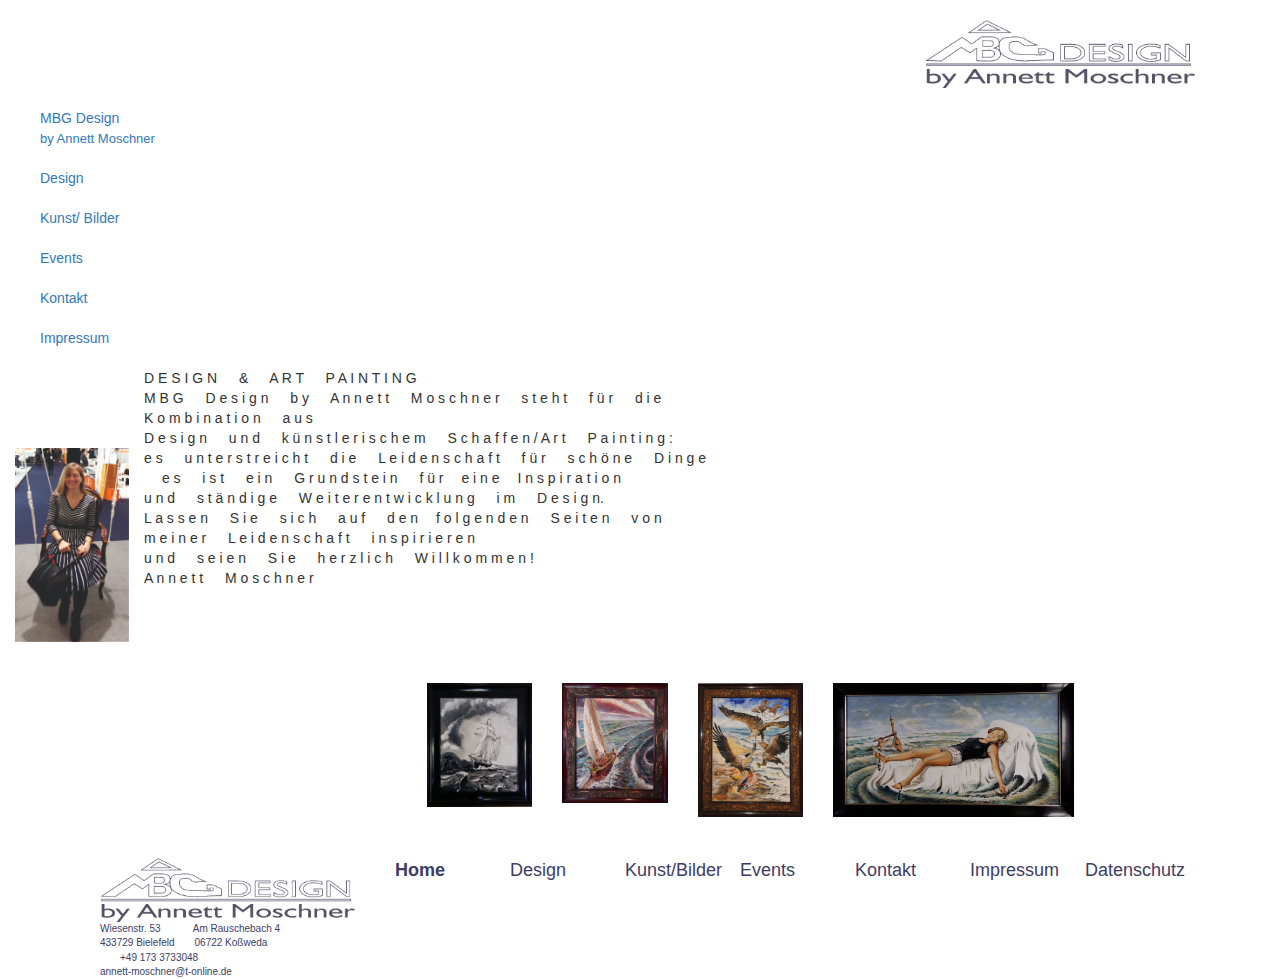
<file: index.html>
<!DOCTYPE html>
<html lang="de">
<head>
	<meta charset="UTF-8">
	<meta name="viewport" content="width=device-width, initial-scale=1.0">

	<title>MBG-Design by Annett Moschner</title>
	<link href="mbgdesign.css" rel="stylesheet">
  <link rel="stylesheet" href="https://maxcdn.bootstrapcdn.com/bootstrap/3.3.7/css/bootstrap.min.css"
   integrity="sha384-BVYiiSIFeK1dGmJRAkycuHAHRg32OmUcww7on3RYdg4Va+PmSTsz/K68vbdEjh4u" crossorigin="anonymous">
<script src="https://maxcdn.bootstrapcdn.com/bootstrap/3.3.7/js/bootstrap.min.js"
 integrity="sha384-Tc5IQib027qvyjSMfHjOMaLkfuWVxZxUPnCJA7l2mCWNIpG9mGCD8wGNIcPD7Txa" crossorigin="anonymous"></script>

</head>

<body >
<div class="container">
<div class="row">
<div class="board-container ">
	<div class="board main-frame" >
<div class="row">
<div class="container col-md-3  col-xs-10 pull-right" id="AM "style="margin: 20px 30px;"><img src="Logo MBG Designfrgst.png" style="width:100%; height:auto;"></div>
</div>
<div class="row">
<div class="board col-3 sideboard" >
<div class"row " >
	<a class="sideboardlink"href="index.html">MBG Design</a></div>
	<div class"row" >
	<a class="sideboard-signature" href="index.html" id="byAM">by Annett Moschner</a></div><br>
	<div class"row" >
	<a class="sideboardlink" href="#">Design</a> </div><br>
<div class"row" >
	<a class="sideboardlink" href="#">Kunst/ Bilder</a>  </div><br>
<div class"row" >
	<a class="sideboardlink" href="#">Events</a> </div><br>
<div class"row" >
	<a class="sideboardlink" href="#">Kontakt</a>  </div><br>
<div class"row" >
	<a class="sideboardlink" href="impressum.html">Impressum</a></div><br>
</div>





		<div class="col-md-3  pull-left" id="AM" style="height:25%; width:12%; margin-left: -40px;"><a  href="Bild1.jpg" target="_self"><img class="img-responsive"src="Bild1.jpg" style="width:100%; height:auto;margin:80px 0px 0px 0px;"></a></div>
		<div class="board col-8  Text">
				<div class"row" >
		<div class="Titletext"> D E S I G N &emsp; & &emsp; A R T &emsp; P A I N T I N G </div></div>
		<div class"row" >
		M B G &emsp; D e s i g n &emsp; b y &emsp; A n n e t t &emsp; M o s c h n e r &emsp; s t e h t  &emsp; f ü r &emsp; d i e</div>
		<div class"row" >
		K o m b i n a t i o n &emsp; a u s</div>
		<div class"row" >
		D e s i g n &emsp; u n d &emsp; k ü n s t l e r i s c h e m &emsp; S c h a f f e n / A r t &emsp; P a i n t i n g :</div>
		<div class"row" >
		e s &emsp; u n t e r s t r  e i c h t &emsp; d i e &emsp; L e i d e n s c h a f t &emsp; f ü r &emsp; s c h ö n e &emsp; D i n g e</div>
		<div class"row" > &emsp;
	 	 e   s    &emsp; i s t &emsp; e i n &emsp; G r u n d s t e i n &emsp; f ü r &emsp;e i n e &emsp;I n s p i r a t i o n</div>
		<div class"row" >
		u n d &emsp; s t ä n d i g e  &emsp; W e i t  e r e n t w i c k l u n g &emsp; i m &emsp; D e s i g n.</div>
		<div class"row" >
		L a s s e n &emsp; S i e &emsp; s i c h &emsp; a u f  &emsp; d e n &emsp;f o l g e n d e n &emsp; S e i t e n &emsp; v o n</div>
		<div class"row" >
		m e i n e r &emsp; L e i d e n s c h a f t &emsp; i n s p i r  i e  r e n</div>
		<div class"row" >
		u n d &emsp; s e i e n &emsp; S i e &emsp; h e r z l i c h &emsp; W i l l  k o m m e n !</div>


		<div class"row">
			<div class="signature">
		A n n e t t &emsp; M o s c h n e r</div>
	</div>
		</div>
	</div>

		<div class="container">
			<div class="row" style="margin-left: 30%;">

		<div class="col-md-2 col-xs-4 Bilder" ><a  href="20190820_153554.jpg"target="_self"><img class="img-responsive"src="20190820_153554.jpg" ></a></div>
		<div class="col-md-2 col-xs-4 Bilder"><a  href="20190409_152305.jpg"target="_self"><img class="img-responsive"src="20190409_152305.jpg" ></a></div>

		<div class="col-md-2 col-xs-4 Bilder" ><a href="DSCN4218.jpg" target="_self"><img class="img-responsive"src="DSCN4218.jpg" ></a></div>
		<div class="col-md-4 col-xs-12 Bilder" ><a  href="20190912_095035.jpg"target="_self"><img class="img-responsive"src="20190912_095035.jpg" ></a></div>

	</div>
		</div>

</div>

</div>
</div>




<div class="container pull-left" >
<div class"row" >

		<div class"row" >
			<div class="container pull-left col-md-3" style="color: #3D3D66; font-size:x-small;">
	<img src="Logo MBG Designfrgst.png"style="width:100%; height:auto;">


	<div class"row" >
		<div class="col">Wiesenstr. 53&emsp;&emsp;&emsp; Am Rauschebach 4</div>	</div>
		<div class"row" >
		 <div class="col">433729 Bielefeld&emsp;&emsp;06722 Koßweda</div>	</div>
		 <div class"row" >
		    <div class="col">&emsp;&emsp;+49 173 3733048</div></div>
				<div class"row" >
				<a class="col"href="mailto:annett-moschner@t-online.de">annett-moschner@t-online.de</a>
		</div>
	</div><a href="index.html"class="selected col-md-1 col-xs-3 link">Home</a><a class=" col-md-1 col-xs-3 link"href="#">Design</a><a class="link col-md-1 col-xs-3"href="#">Kunst/Bilder</a><a class="link col-md-1 col-xs-3"href="#">Events</a><a class=" col-md-1 link col-xs-3" href="#">Kontakt</a><a class="link col-md-1 col-xs-3" href="impressum.html">Impressum</a><a class="link col-md-1 col-xs-3" href="datenschutz.html">Datenschutz</a>
	</div>





	</div>


</div>
</div>


</body>
</html>
</file>
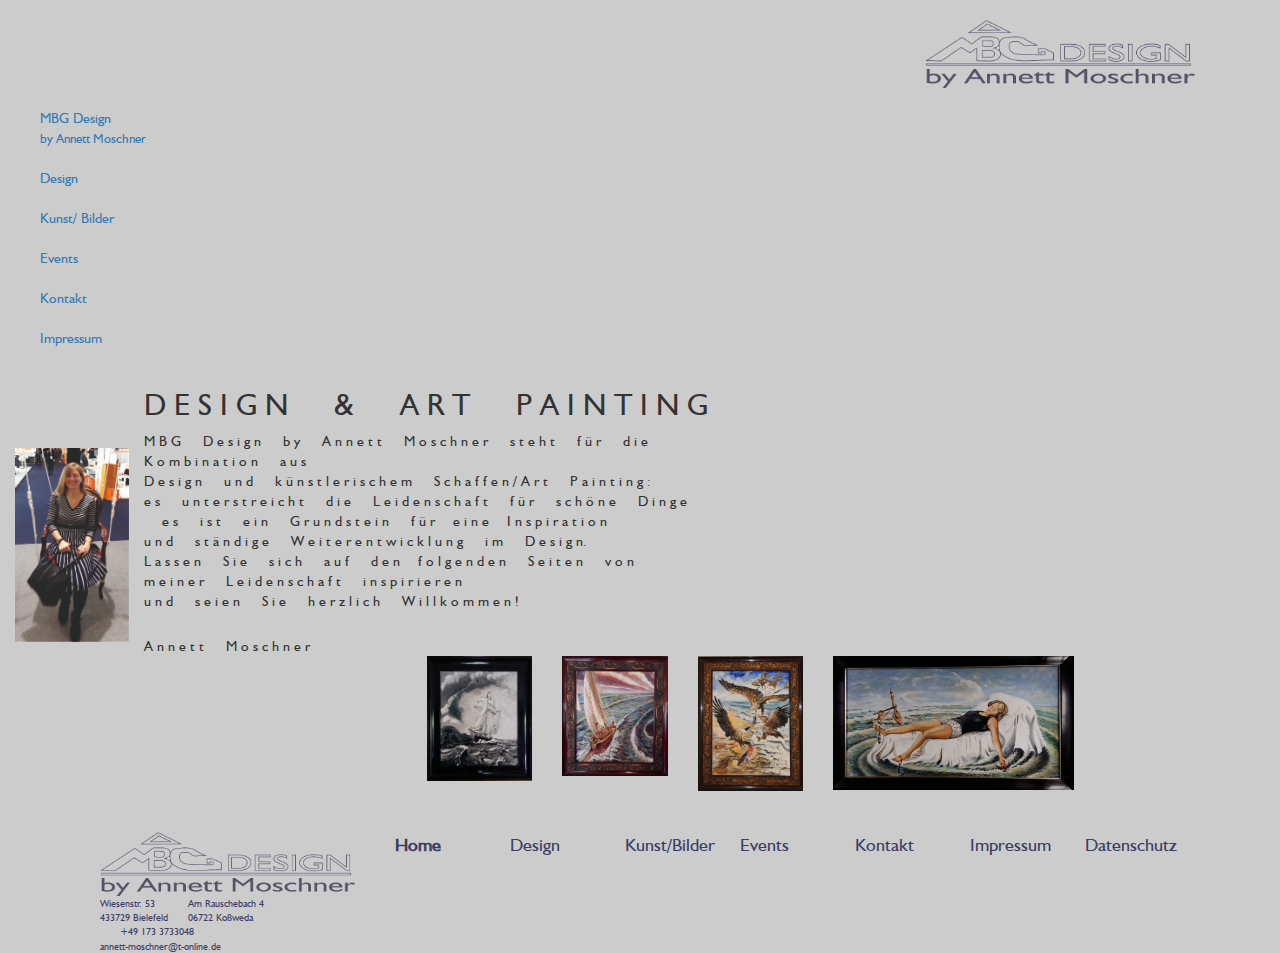
<file: Index.html>
<!DOCTYPE html>
<html lang="de">
<head>
	<meta charset="UTF-8">
	<meta name="viewport" content="width=device-width, initial-scale=1.0">

	<title>MBG-Design by Annett Moschner</title>
	<link href="MBGDesign.css" rel="stylesheet">
  <link rel="stylesheet" href="https://maxcdn.bootstrapcdn.com/bootstrap/3.3.7/css/bootstrap.min.css"
   integrity="sha384-BVYiiSIFeK1dGmJRAkycuHAHRg32OmUcww7on3RYdg4Va+PmSTsz/K68vbdEjh4u" crossorigin="anonymous">
<script src="https://maxcdn.bootstrapcdn.com/bootstrap/3.3.7/js/bootstrap.min.js"
 integrity="sha384-Tc5IQib027qvyjSMfHjOMaLkfuWVxZxUPnCJA7l2mCWNIpG9mGCD8wGNIcPD7Txa" crossorigin="anonymous"></script>

</head>

<body style="background-color: #CCCCCC;font-family: Humanist, sans-serif;">
<div class="container">
<div class="row">
<div class="board-container ">
	<div class="board main-frame" >
<div class="row">
<div class="container col-md-3  col-xs-10 pull-right" id="AM "style="margin: 20px 30px;"><img src="Logo MBG Designfrgst.png" style="width:100%; height:auto;"></div>
</div>
<div class="row">
<div class="board col-3 sideboard" >
<div class"row " >
	<a class="sideboardlink"href="Index.html">MBG Design</a></div>
	<div class"row" >
	<a class="sideboardlink" href="Index.html" id="byAM">by Annett Moschner</a></div><br>
	<div class"row" >
	<a class="sideboardlink" href="#">Design</a> </div><br>
<div class"row" >
	<a class="sideboardlink" href="#">Kunst/ Bilder</a>  </div><br>
<div class"row" >
	<a class="sideboardlink" href="#">Events</a> </div><br>
<div class"row" >
	<a class="sideboardlink" href="#">Kontakt</a>  </div><br>
<div class"row" >
	<a class="sideboardlink" href="Impressum.html">Impressum</a></div><br>
</div>





		<div class="col-md-3  pull-left" id="AM" style="height:25%; width:12%; margin-left: -40px;"><a  href="Bild1.jpg" target="_self"><img class="img-responsive"src="Bild1.jpg" style="width:100%; height:auto;margin:80px 0px 0px 0px;"></a></div>
		<div class="board col-8  Text">
				<div class"row" >
		<h2> D E S I G N &emsp; & &emsp; A R T &emsp; P A I N T I N G </h2></div>
		<div class"row" >
		M B G &emsp; D e s i g n &emsp; b y &emsp; A n n e t t &emsp; M o s c h n e r &emsp; s t e h t  &emsp; f ü r &emsp; d i e</div>
		<div class"row" >
		K o m b i n a t i o n &emsp; a u s</div>
		<div class"row" >
		D e s i g n &emsp; u n d &emsp; k ü n s t l e r i s c h e m &emsp; S c h a f f e n / A r t &emsp; P a i n t i n g :</div>
		<div class"row" >
		e s &emsp; u n t e r s t r  e i c h t &emsp; d i e &emsp; L e i d e n s c h a f t &emsp; f ü r &emsp; s c h ö n e &emsp; D i n g e</div>
		<div class"row" > &emsp;
	 	 e   s    &emsp; i s t &emsp; e i n &emsp; G r u n d s t e i n &emsp; f ü r &emsp;e i n e &emsp;I n s p i r a t i o n</div>
		<div class"row" >
		u n d &emsp; s t ä n d i g e  &emsp; W e i t  e r e n t w i c k l u n g &emsp; i m &emsp; D e s i g n.</div>
		<div class"row" >
		L a s s e n &emsp; S i e &emsp; s i c h &emsp; a u f  &emsp; d e n &emsp;f o l g e n d e n &emsp; S e i t e n &emsp; v o n</div>
		<div class"row" >
		m e i n e r &emsp; L e i d e n s c h a f t &emsp; i n s p i r  i e  r e n</div>
		<div class"row" >
		u n d &emsp; s e i e n &emsp; S i e &emsp; h e r z l i c h &emsp; W i l l  k o m m e n !</div>


		<div class"row" style="margin-top: 25px;">
		A n n e t t &emsp; M o s c h n e r</div>
	</div>
	</div>

		<div class="container">
			<div class="row" style="margin-left: 30%;">

		<div class="col-md-2 col-xs-4  "style="margin-bottom: 5%" ><a  href="20190820_153554.jpg"target="_self"><img class="img-responsive"src="20190820_153554.jpg" ></a></div>
		<div class="col-md-2 col-xs-4 "style="margin-bottom: 5%" ><a  href="20190409_152305.jpg"target="_self"><img class="img-responsive"src="20190409_152305.jpg" ></a></div>

		<div class="col-md-2 col-xs-4 " style="margin-bottom: 5%"><a href="DSCN4218.jpg" target="_self"><img class="img-responsive"src="DSCN4218.jpg" ></a></div>
		<div class="col-md-4 col-xs-12 " style="margin-bottom: 5%"><a  href="20190912_095035.jpg"target="_self"><img class="img-responsive"src="20190912_095035.jpg" ></a></div>

	</div>
		</div>

</div>

</div>
</div>




<div class="container pull-left" >
<div class"row" >

		<div class"row" >
			<div class="container pull-left col-md-3" style="color: #3D3D66; font-size:x-small;">
	<img src="Logo MBG Designfrgst.png"style="width:100%; height:auto;">


	<div class"row" >
		<div class="col">Wiesenstr. 53&emsp;&emsp;&emsp; Am Rauschebach 4</div>	</div>
		<div class"row" >
		 <div class="col">433729 Bielefeld&emsp;&emsp;06722 Koßweda</div>	</div>
		 <div class"row" >
		    <div class="col">&emsp;&emsp;+49 173 3733048</div></div>
				<div class"row" >
				<a class="col"href="mailto:annett-moschner@t-online.de">annett-moschner@t-online.de</a>
		</div>
	</div><a href="Index.html"class="selected col-md-1 col-xs-3 link">Home</a><a class=" col-md-1 col-xs-3 link"href="#">Design</a><a class="link col-md-1 col-xs-3"href="#">Kunst/Bilder</a><a class="link col-md-1 col-xs-3"href="#">Events</a><a class=" col-md-1 link col-xs-3" href="#">Kontakt</a><a class="link col-md-1 col-xs-3" href="Impressum.html">Impressum</a><a class="link col-md-1 col-xs-3" href="Datenschutz.html">Datenschutz</a>
	</div>





	</div>


</div>
</div>
</div>

</body>
</html>
</file>
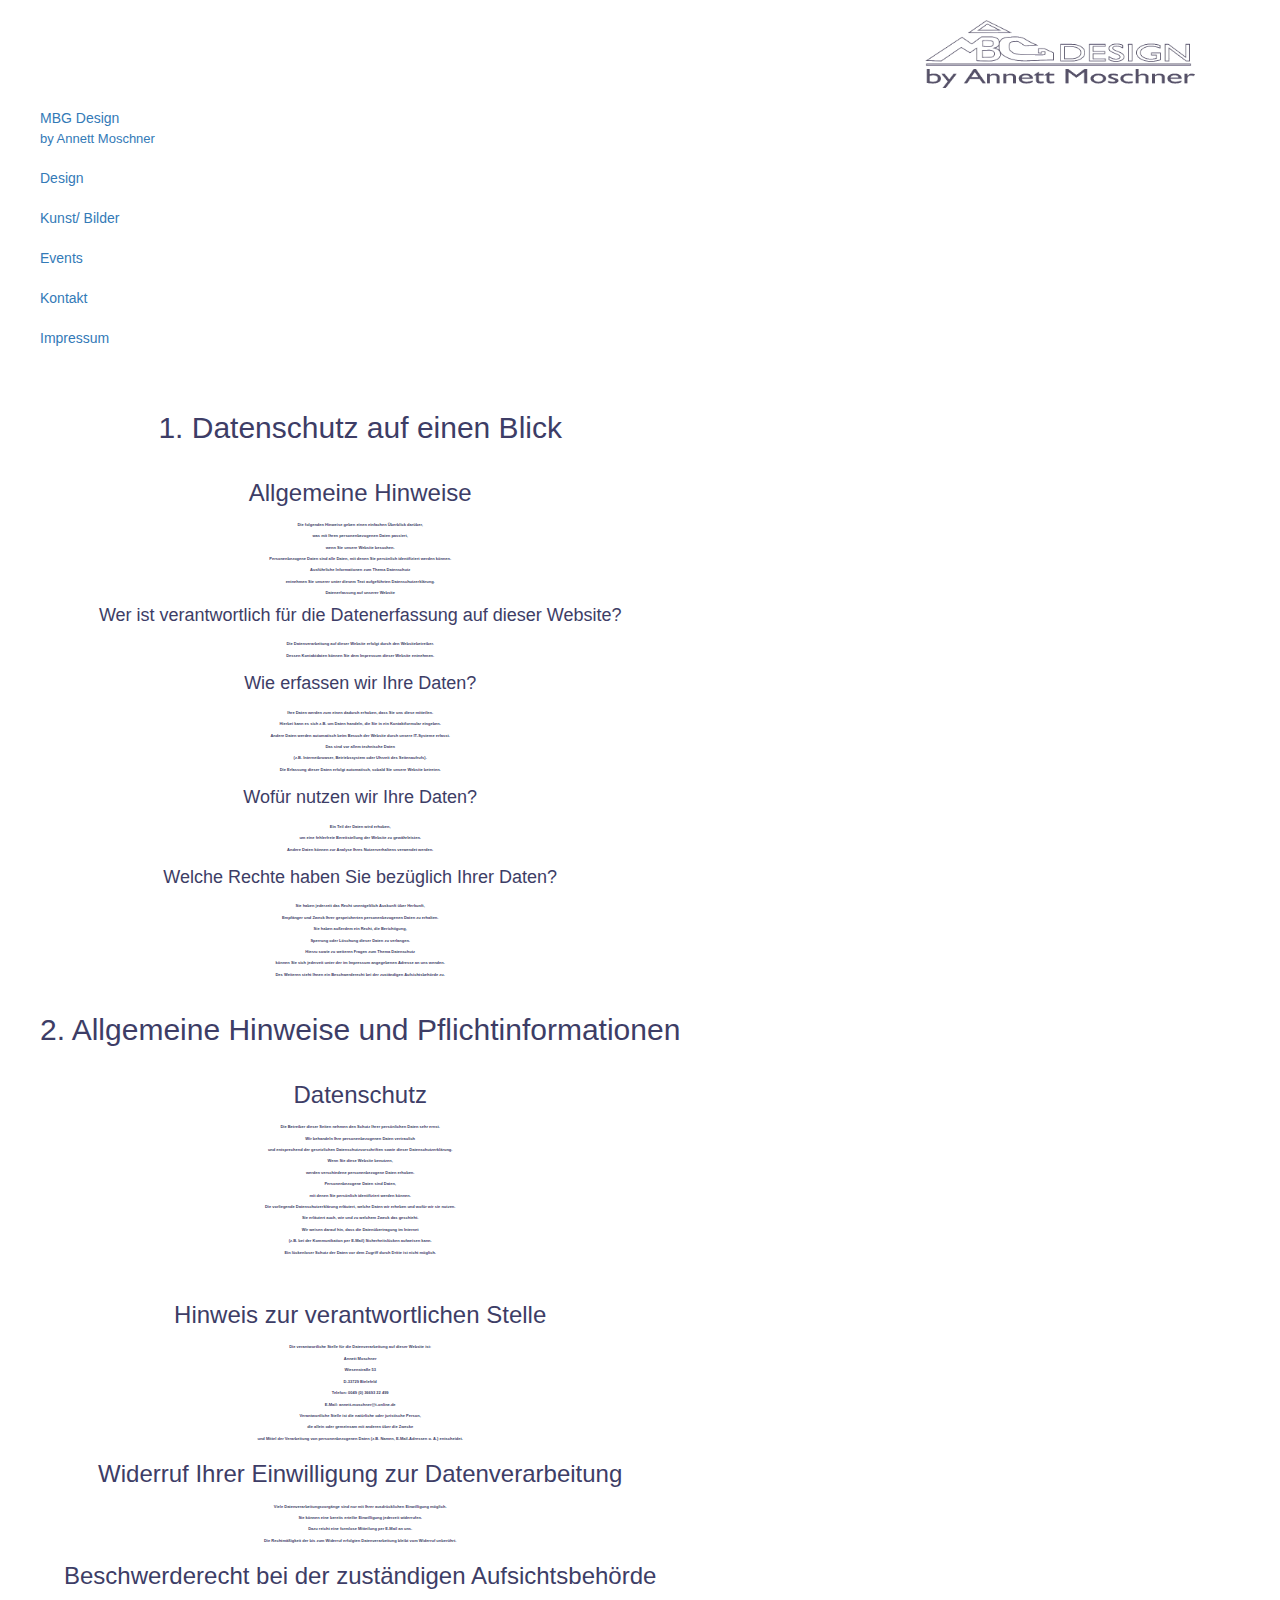
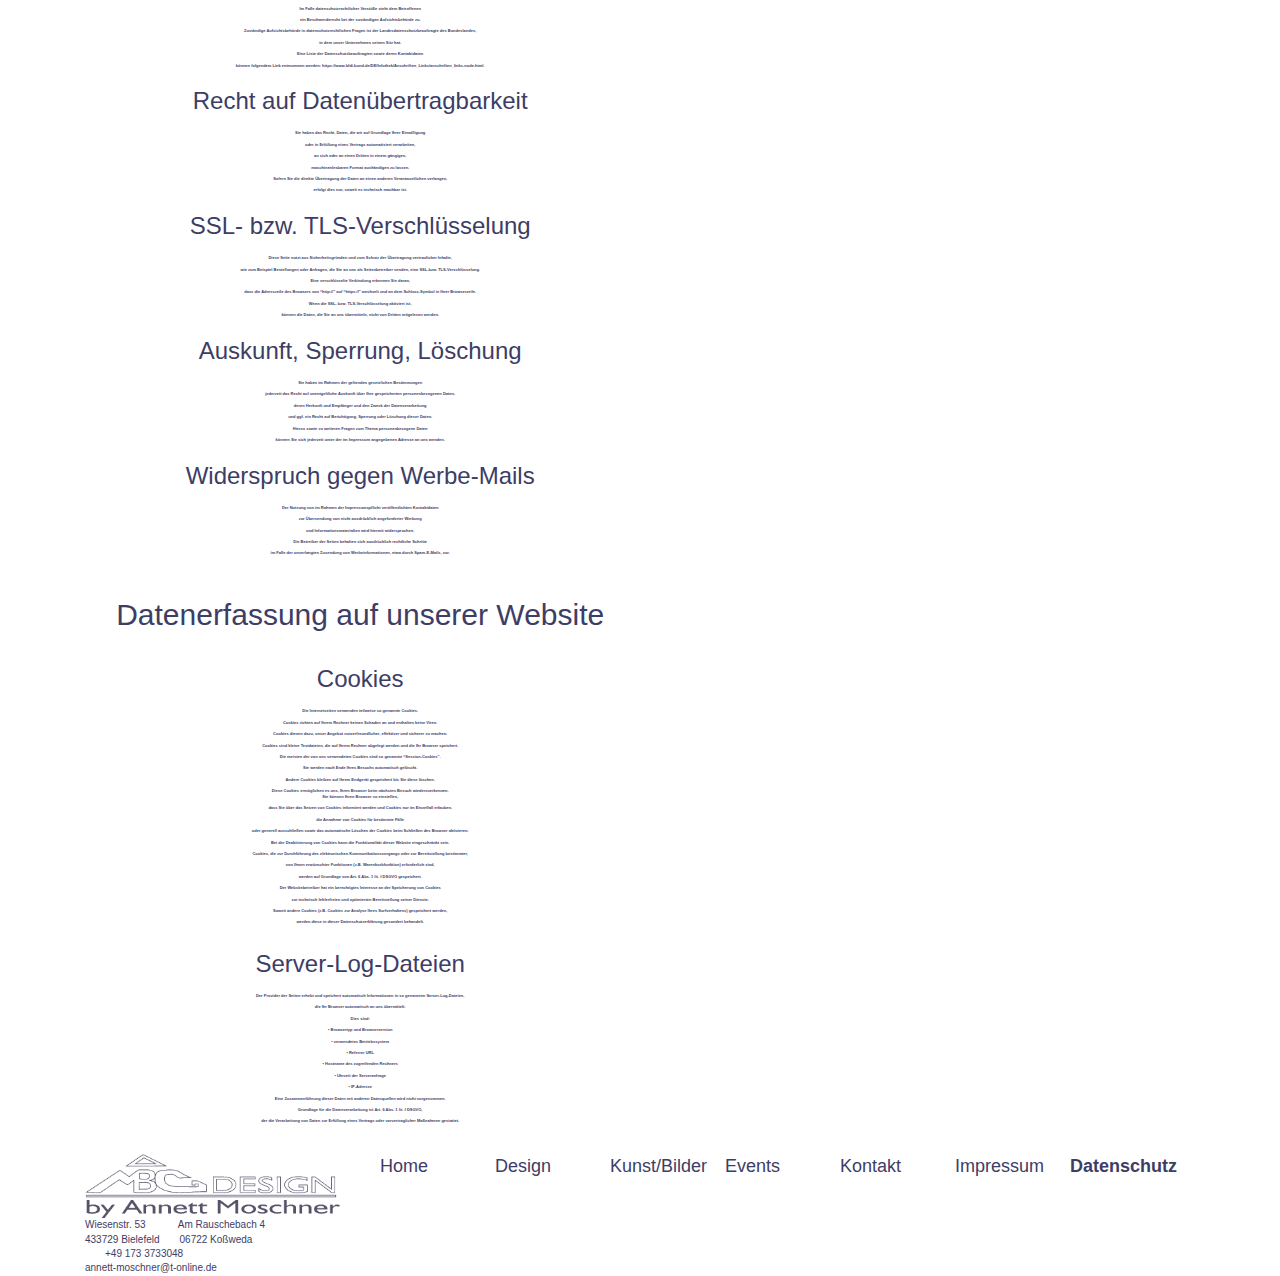
<file: datenschutz.html>
<!DOCTYPE html>
<html lang="de">
<head>
	<meta charset="UTF-8">
	<meta name="viewport" content="width=device-width, initial-scale=1.0">
	<title>MBG-Design by Annett Moschner</title>
	<link href="mbgdesign.css" rel="stylesheet">
  <link rel="stylesheet" href="https://maxcdn.bootstrapcdn.com/bootstrap/3.3.7/css/bootstrap.min.css"
   integrity="sha384-BVYiiSIFeK1dGmJRAkycuHAHRg32OmUcww7on3RYdg4Va+PmSTsz/K68vbdEjh4u" crossorigin="anonymous">
<script src="https://maxcdn.bootstrapcdn.com/bootstrap/3.3.7/js/bootstrap.min.js"
 integrity="sha384-Tc5IQib027qvyjSMfHjOMaLkfuWVxZxUPnCJA7l2mCWNIpG9mGCD8wGNIcPD7Txa" crossorigin="anonymous"></script>

 </head>

 <body>
 <div class="container">
 <div class="row">
 <div class="board-container ">
 	<div class="board main-frame" >
 <div class="row">
 <div class="container col-md-3  col-xs-10 pull-right" id="AM "style="margin: 20px 30px;"><img src="Logo MBG Designfrgst.png" style="width:100%; height:auto;"></div>
 </div>
 <div class="row">
 <div class="board col-3 sideboard" >
 <div class"row " >
 	<a class="sideboardlink"href="index.html">MBG Design</a></div>
 	<div class"row" >
 	<a class="sideboard-signature" href="index.html" id="byAM">by Annett Moschner</a></div><br>
 	<div class"row" >
 	<a class="sideboardlink" href="#">Design</a> </div><br>
 <div class"row" >
 	<a class="sideboardlink" href="#">Kunst/ Bilder</a>  </div><br>
 <div class"row" >
 	<a class="sideboardlink" href="#">Events</a> </div><br>
 <div class"row" >
 	<a class="sideboardlink" href="#">Kontakt</a>  </div><br>
 <div class"row" >
 	<a class="sideboardlink" href="impressum.html">Impressum</a></div><br>
 </div>






 		<div class="board col-8  dtsimpr">
 				<div class"row" >
			<br>
		<h2>	1. Datenschutz auf einen Blick</h2>
	<h3>Allgemeine Hinweise</h3>
	<p>Die folgenden Hinweise geben einen einfachen Überblick darüber,<br>
		 was mit Ihren personenbezogenen Daten passiert,<br>
		 wenn Sie unsere Website besuchen.<br>
		 Personenbezogene Daten sind alle Daten, mit denen Sie persönlich identifiziert werden können.<br>
  Ausführliche Informationen zum Thema Datenschutz <br>
	entnehmen Sie unserer unter diesem Text aufgeführten Datenschutzerklärung.<br>
	Datenerfassung auf unserer Website
	<h4>Wer ist verantwortlich für die Datenerfassung auf dieser Website?</h4>
	Die Datenverarbeitung auf dieser Website erfolgt durch den Websitebetreiber.<br>
	Dessen Kontaktdaten können Sie dem Impressum dieser Website entnehmen.<br>
	<h4>Wie erfassen wir Ihre Daten?</h4>
	Ihre Daten werden zum einen dadurch erhoben, dass Sie uns diese mitteilen.<br>
	Hierbei kann es sich z.B. um Daten handeln, die Sie in ein Kontaktformular eingeben.<br>
	Andere Daten werden automatisch beim Besuch der Website durch unsere IT-Systeme erfasst.<br>
	Das sind vor allem technische Daten <br>
	(z.B. Internetbrowser, Betriebssystem oder Uhrzeit des Seitenaufrufs).<br>
	Die Erfassung dieser Daten erfolgt automatisch, sobald Sie unsere Website betreten.<br>
	<h4>Wofür nutzen wir Ihre Daten?</h4>
	Ein Teil der Daten wird erhoben,<br>
	um eine fehlerfreie Bereitstellung der Website zu gewährleisten. <br>
	Andere Daten können zur Analyse Ihres Nutzerverhaltens verwendet werden.<br>
	<h4>Welche Rechte haben Sie bezüglich Ihrer Daten?</h4>
	Sie haben jederzeit das Recht unentgeltlich Auskunft über Herkunft,<br>
	Empfänger und Zweck Ihrer gespeicherten personenbezogenen Daten zu erhalten.<br>
	Sie haben außerdem ein Recht, die Berichtigung,<br>
	Sperrung oder Löschung dieser Daten zu verlangen.<br>
	Hierzu sowie zu weiteren Fragen zum Thema Datenschutz<br>
	können Sie sich jederzeit unter der im Impressum angegebenen Adresse an uns wenden.<br>
	Des Weiteren steht Ihnen ein Beschwerderecht bei der zuständigen Aufsichtsbehörde zu.
</p>
	<h2>2. Allgemeine Hinweise und Pflichtinformationen</h2>
	<h3>Datenschutz</h3>
	<p>Die Betreiber dieser Seiten nehmen den Schutz Ihrer persönlichen Daten sehr ernst.<br>
	Wir behandeln Ihre personenbezogenen Daten vertraulich <br>
	und entsprechend der gesetzlichen Datenschutzvorschriften sowie dieser Datenschutzerklärung.<br>
	Wenn Sie diese Website benutzen,<br>
	werden verschiedene personenbezogene Daten erhoben.<br>
	Personenbezogene Daten sind Daten,<br>
	mit denen Sie persönlich identifiziert werden können.<br>
	Die vorliegende Datenschutzerklärung erläutert, welche Daten wir erheben und wofür wir sie nutzen.<br>
	Sie erläutert auch, wie und zu welchem Zweck das geschieht.<br>
	Wir weisen darauf hin, dass die Datenübertragung im Internet<br>
	(z.B. bei der Kommunikation per E-Mail) Sicherheitslücken aufweisen kann.<br>
	Ein lückenloser Schutz der Daten vor dem Zugriff durch Dritte ist nicht möglich.
	</p>


	<h3>Hinweis zur verantwortlichen Stelle</h3>
	<p>Die verantwortliche Stelle für die Datenverarbeitung auf dieser Website ist:<br>
	Annett Moschner<br>
	Wiesenstraße 53<br>
	D-33729 Bielefeld<br>
	Telefon: 0049 (0) 36693 22 499<br>
	<a href="mailto:annett-moschner@t-online.de">E-Mail: annett-moschner@t-online.de</a><br>
	Verantwortliche Stelle ist die natürliche oder juristische Person,
	<br> die allein oder gemeinsam mit anderen über die Zwecke <br>
	und Mittel der Verarbeitung von personenbezogenen Daten (z.B. Namen, E-Mail-Adressen o. Ä.) entscheidet.
	<h3>Widerruf Ihrer Einwilligung zur Datenverarbeitung</h3>
	Viele Datenverarbeitungsvorgänge sind nur mit Ihrer ausdrücklichen Einwilligung möglich.
	<br>Sie können eine bereits erteilte Einwilligung jederzeit widerrufen.<br>
	Dazu reicht eine formlose Mitteilung per E-Mail an uns.<br>
	 Die Rechtmäßigkeit der bis zum Widerruf erfolgten Datenverarbeitung bleibt vom Widerruf unberührt.
	<h3>Beschwerderecht bei der zuständigen Aufsichtsbehörde</h3>
	Im Falle datenschutzrechtlicher Verstöße steht dem Betroffenen<br>
	ein Beschwerderecht bei der zuständigen Aufsichtsbehörde zu.<br>
	Zuständige Aufsichtsbehörde in datenschutzrechtlichen Fragen ist der Landesdatenschutzbeauftragte des Bundeslandes,<br>
	in dem unser Unternehmen seinen Sitz hat. <br>
	Eine Liste der Datenschutzbeauftragten sowie deren Kontaktdaten<br>
	können folgendem Link entnommen werden: https://www.bfdi.bund.de/DE/Infothek/Anschriften_Links/anschriften_links-node.html.
	<h3>Recht auf Datenübertragbarkeit</h3>
	Sie haben das Recht, Daten, die wir auf Grundlage Ihrer Einwilligung<br>
	oder in Erfüllung eines Vertrags automatisiert verarbeiten,<br>
	an sich oder an einen Dritten in einem gängigen,<br>
	maschinenlesbaren Format aushändigen zu lassen.<br>
	Sofern Sie die direkte Übertragung der Daten an einen anderen Verantwortlichen verlangen,<br>
	erfolgt dies nur, soweit es technisch machbar ist.
	<h3>SSL- bzw. TLS-Verschlüsselung</h3>
	Diese Seite nutzt aus Sicherheitsgründen und zum Schutz der Übertragung vertraulicher Inhalte,<br>
	wie zum Beispiel Bestellungen oder Anfragen, die Sie an uns als Seitenbetreiber senden, eine SSL-bzw. TLS-Verschlüsselung.<br>
	Eine verschlüsselte Verbindung erkennen Sie daran,<br>
	dass die Adresszeile des Browsers von “http://” auf “https://” wechselt und an dem Schloss-Symbol in Ihrer Browserzeile.<br>
	Wenn die SSL- bzw. TLS-Verschlüsselung aktiviert ist,<br>
	können die Daten, die Sie an uns übermitteln, nicht von Dritten mitgelesen werden.
	<h3>Auskunft, Sperrung, Löschung</h3>
	Sie haben im Rahmen der geltenden gesetzlichen Bestimmungen <br>
	jederzeit das Recht auf unentgeltliche Auskunft über Ihre gespeicherten personenbezogenen Daten,<br>
	deren Herkunft und Empfänger und den Zweck der Datenverarbeitung<br>
	und ggf. ein Recht auf Berichtigung, Sperrung oder Löschung dieser Daten.<br>
	Hierzu sowie zu weiteren Fragen zum Thema personenbezogene Daten<br>
	können Sie sich jederzeit unter der im Impressum angegebenen Adresse an uns wenden.
	<h3>Widerspruch gegen Werbe-Mails</h3>
	Der Nutzung von im Rahmen der Impressumspflicht veröffentlichten Kontaktdaten <br>
	zur Übersendung von nicht ausdrücklich angeforderter Werbung<br>
	und Informationsmaterialien wird hiermit widersprochen.<br>
	Die Betreiber der Seiten behalten sich ausdrücklich rechtliche Schritte<br>
	im Falle der unverlangten Zusendung von Werbeinformationen, etwa durch Spam-E-Mails, vor.
	</p>

	<h2> Datenerfassung auf unserer Website</h2>
	<h3>Cookies</h3>
	<p>Die Internetseiten verwenden teilweise so genannte Cookies.<br>
	Cookies richten auf Ihrem Rechner keinen Schaden an und enthalten keine Viren.<br>
	Cookies dienen dazu, unser Angebot nutzerfreundlicher, effektiver und sicherer zu machen.<br>
	Cookies sind kleine Textdateien, die auf Ihrem Rechner abgelegt werden und die Ihr Browser speichert.<br>
	Die meisten der von uns verwendeten Cookies sind so genannte “Session-Cookies”. <br>
	Sie werden nach Ende Ihres Besuchs automatisch gelöscht.<br>
	Andere Cookies bleiben auf Ihrem Endgerät gespeichert bis Sie diese löschen. <br>
	Diese Cookies ermöglichen es uns, Ihren Browser beim nächsten Besuch wiederzuerkennen.
	Sie können Ihren Browser so einstellen,<br>
	dass Sie über das Setzen von Cookies informiert werden und Cookies nur im Einzelfall erlauben,<br>
	die Annahme von Cookies für bestimmte Fälle<br>
	oder generell ausschließen sowie das automatische Löschen der Cookies beim Schließen des Browser aktivieren.<br>
	Bei der Deaktivierung von Cookies kann die Funktionalität dieser Website eingeschränkt sein.<br>
	Cookies, die zur Durchführung des elektronischen Kommunikationsvorgangs oder zur Bereitstellung bestimmter,<br>
	von Ihnen erwünschter Funktionen (z.B. Warenkorbfunktion) erforderlich sind,<br>
	werden auf Grundlage von Art. 6 Abs. 1 lit. f DSGVO gespeichert.<br>
	Der Websitebetreiber hat ein berechtigtes Interesse an der Speicherung von Cookies<br>
	zur technisch fehlerfreien und optimierten Bereitstellung seiner Dienste.<br>
	Soweit andere Cookies (z.B. Cookies zur Analyse Ihres Surfverhaltens) gespeichert werden,<br>
	werden diese in dieser Datenschutzerklärung gesondert behandelt.<br>
	<h3>Server-Log-Dateien</h3>
	Der Provider der Seiten erhebt und speichert automatisch Informationen in so genannten Server-Log-Dateien,<br>
	die Ihr Browser automatisch an uns übermittelt. <br>
	Dies sind:<br>
	•	Browsertyp und Browserversion<br>
	•	verwendetes Betriebssystem<br>
	•	Referrer URL<br>
	•	Hostname des zugreifenden Rechners<br>
	•	Uhrzeit der Serveranfrage<br>
	•	IP-Adresse<br>
	Eine Zusammenführung dieser Daten mit anderen Datenquellen wird nicht vorgenommen.<br>
	Grundlage für die Datenverarbeitung ist Art. 6 Abs. 1 lit. f DSGVO,<br>
	der die Verarbeitung von Daten zur Erfüllung eines Vertrags oder vorvertraglicher Maßnahmen gestattet.
	</p>

	</div>
	</div>

	</div>
  </div>





	<div class="container pull-left" >
	<div class"row" >

			<div class"row" >
				<div class="container pull-left col-md-3" style="color: #3D3D66; font-size:x-small;">
		<img src="Logo MBG Designfrgst.png"style="width:100%; height:auto;">


		<div class"row" >
			<div class="col">Wiesenstr. 53&emsp;&emsp;&emsp; Am Rauschebach 4</div>	</div>
			<div class"row" >
			 <div class="col">433729 Bielefeld&emsp;&emsp;06722 Koßweda</div>	</div>
			 <div class"row" >
			    <div class="col">&emsp;&emsp;+49 173 3733048</div></div>
					<div class"row" >
					<a class="col"href="mailto:annett-moschner@t-online.de">annett-moschner@t-online.de</a>
			</div>
		</div><a href="index.html"class="col-md-1 col-xs-3 link">Home</a><a class=" col-md-1 col-xs-3 link"href="#">Design</a><a class="link col-md-1 col-xs-3"href="#">Kunst/Bilder</a><a class="link col-md-1 col-xs-3"href="#">Events</a><a class=" col-md-1 link col-xs-3" href="#">Kontakt</a><a class="link col-md-1 col-xs-3" href="impressum.html">Impressum</a><a class="link selected col-md-1 col-xs-3" href="datenschutz.html">Datenschutz</a>
		</div>


	</div>

	</div>
</div>
</div>
</div>
</body>
</html>
</file>
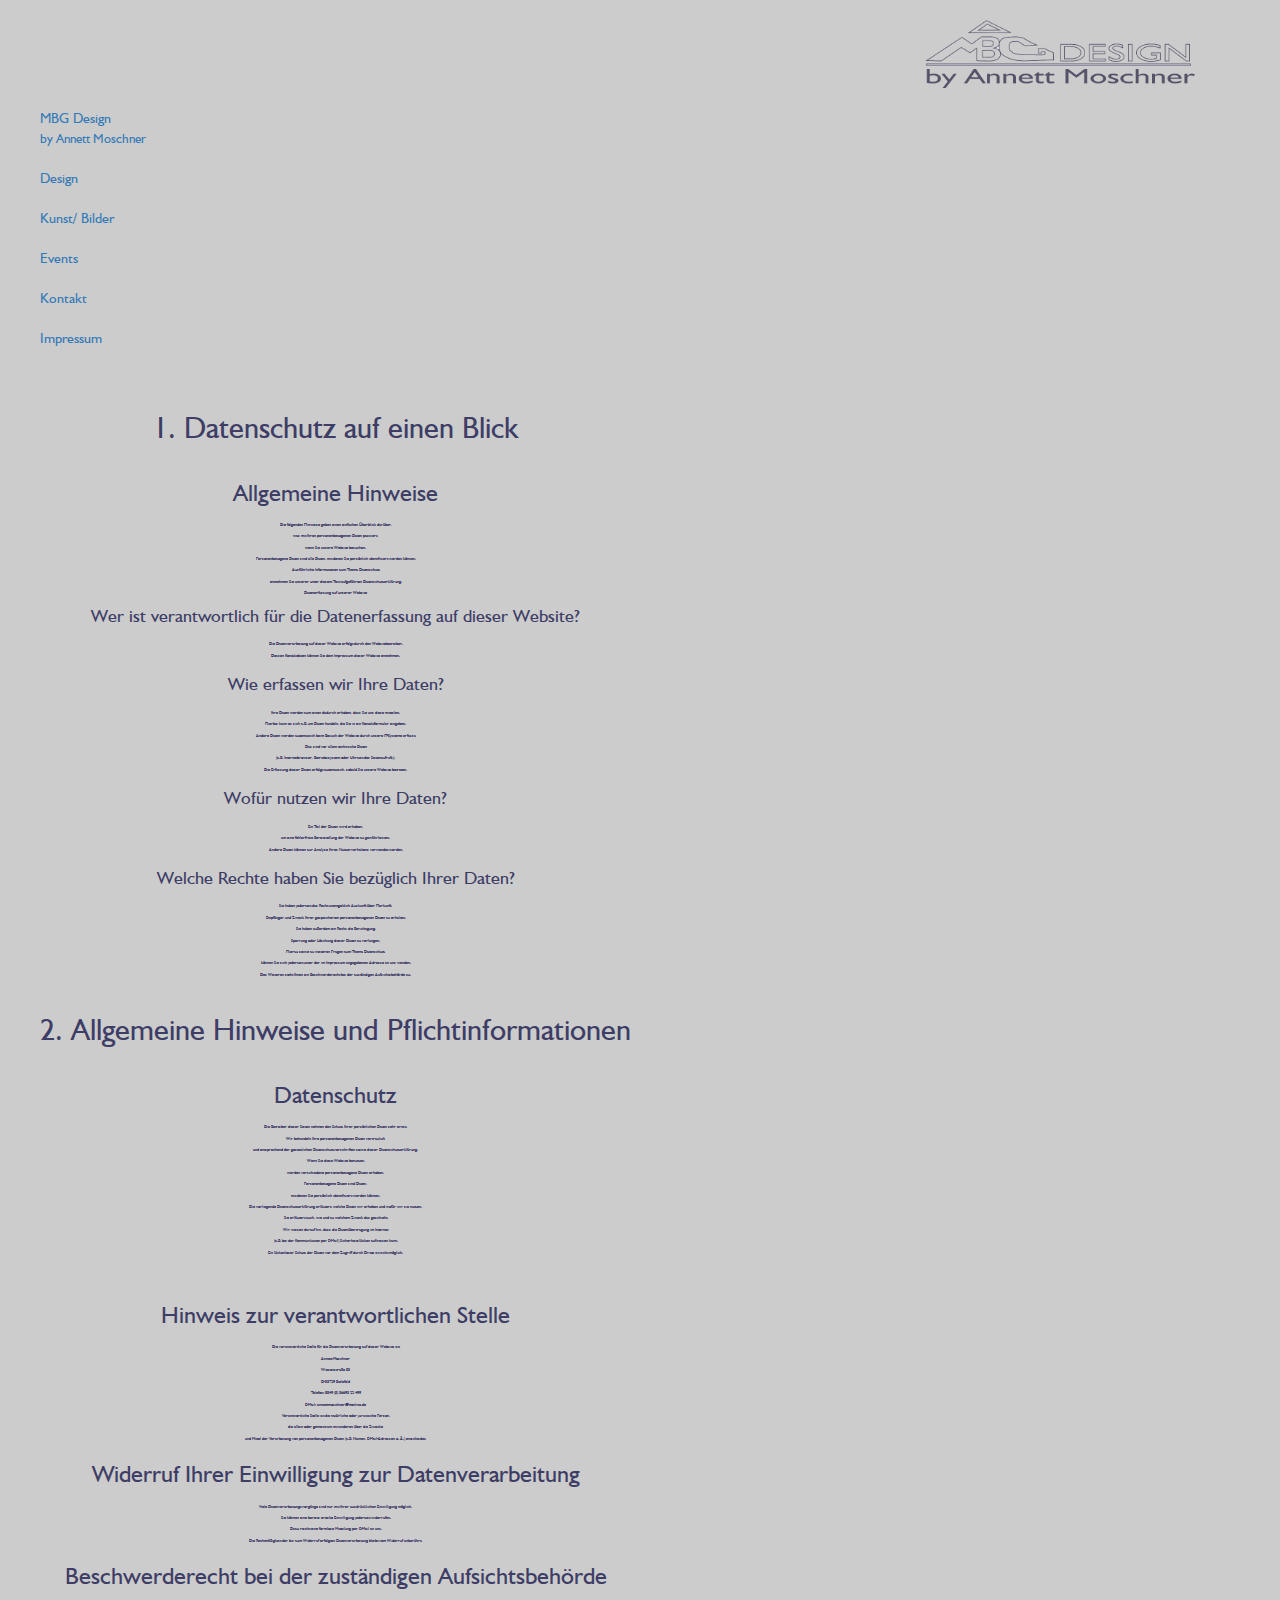
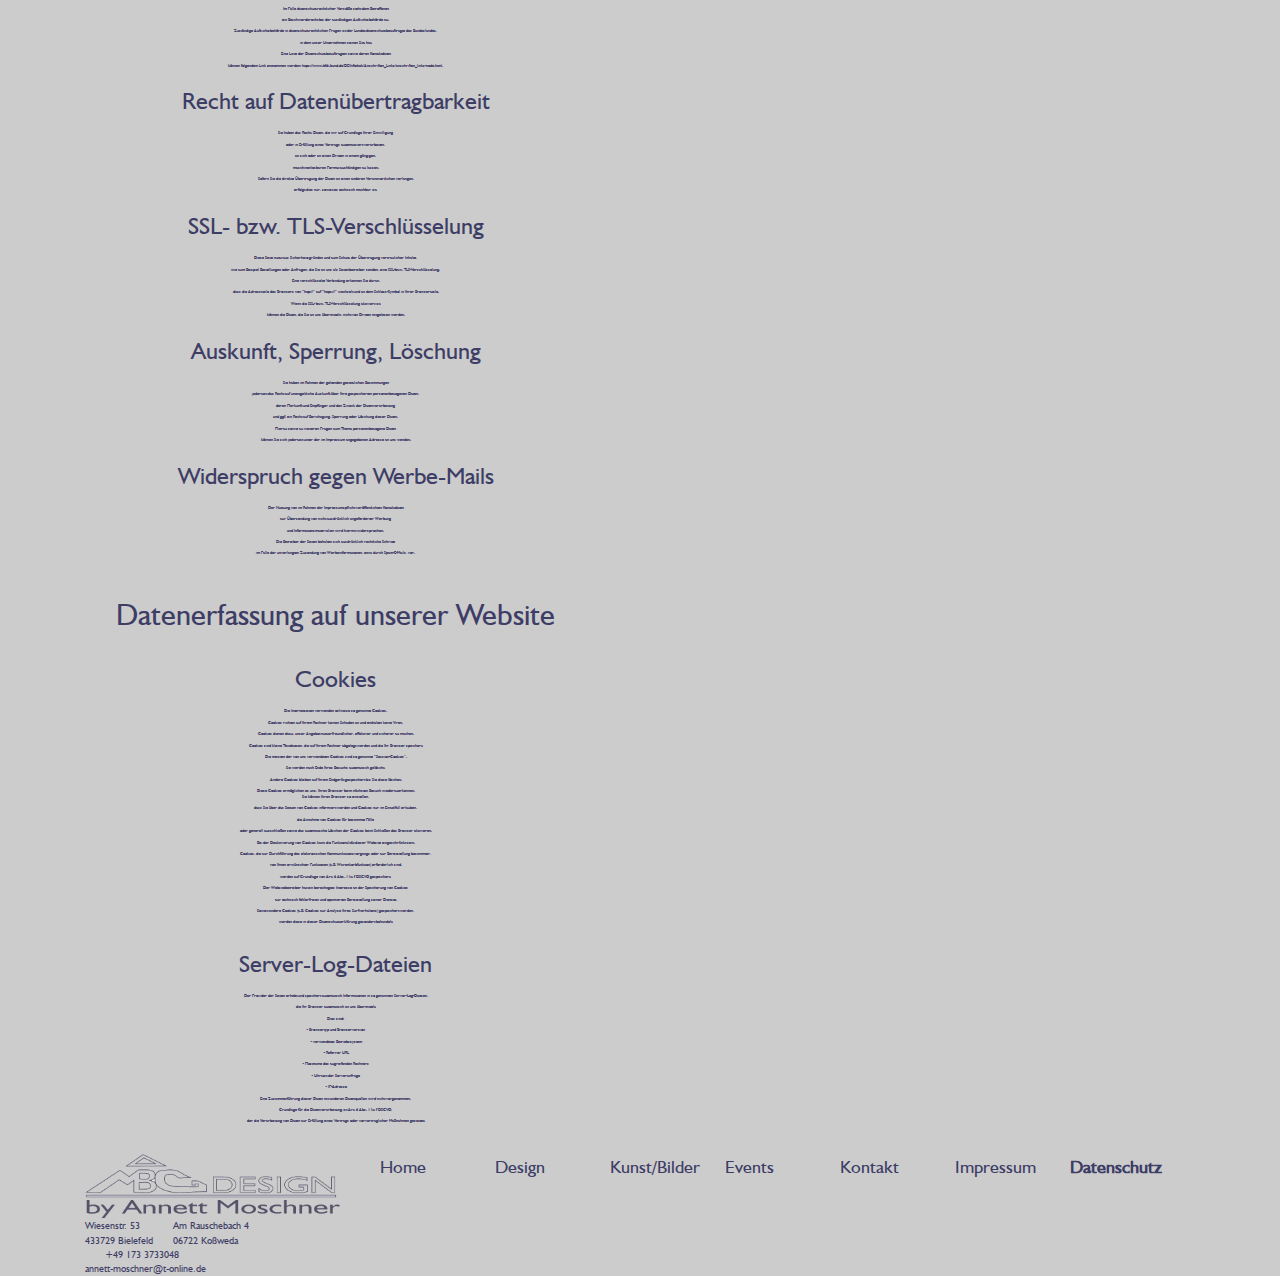
<file: Datenschutz.html>
<!DOCTYPE html>
<html lang="de">
<head>
	<meta charset="UTF-8">
	<meta name="viewport" content="width=device-width, initial-scale=1.0">
	<title>MBG-Design by Annett Moschner</title>
	<link href="MBGDesign.css" rel="stylesheet">
  <link rel="stylesheet" href="https://maxcdn.bootstrapcdn.com/bootstrap/3.3.7/css/bootstrap.min.css"
   integrity="sha384-BVYiiSIFeK1dGmJRAkycuHAHRg32OmUcww7on3RYdg4Va+PmSTsz/K68vbdEjh4u" crossorigin="anonymous">
<script src="https://maxcdn.bootstrapcdn.com/bootstrap/3.3.7/js/bootstrap.min.js"
 integrity="sha384-Tc5IQib027qvyjSMfHjOMaLkfuWVxZxUPnCJA7l2mCWNIpG9mGCD8wGNIcPD7Txa" crossorigin="anonymous"></script>

 </head>

 <body style="background-color: #CCCCCC;font-family: Humanist, sans-serif;">
 <div class="container">
 <div class="row">
 <div class="board-container ">
 	<div class="board main-frame" >
 <div class="row">
 <div class="container col-md-3  col-xs-10 pull-right" id="AM "style="margin: 20px 30px;"><img src="Logo MBG Designfrgst.png" style="width:100%; height:auto;"></div>
 </div>
 <div class="row">
 <div class="board col-3 sideboard" >
 <div class"row " >
 	<a class="sideboardlink"href="index.html">MBG Design</a></div>
 	<div class"row" >
 	<a class="sideboard-signature" href="index.html" id="byAM">by Annett Moschner</a></div><br>
 	<div class"row" >
 	<a class="sideboardlink" href="#">Design</a> </div><br>
 <div class"row" >
 	<a class="sideboardlink" href="#">Kunst/ Bilder</a>  </div><br>
 <div class"row" >
 	<a class="sideboardlink" href="#">Events</a> </div><br>
 <div class"row" >
 	<a class="sideboardlink" href="#">Kontakt</a>  </div><br>
 <div class"row" >
 	<a class="sideboardlink" href="impressum.html">Impressum</a></div><br>
 </div>






 		<div class="board col-8  dtsimpr">
 				<div class"row" >
			<br>
		<h2>	1. Datenschutz auf einen Blick</h2>
	<h3>Allgemeine Hinweise</h3>
	<p>Die folgenden Hinweise geben einen einfachen Überblick darüber,<br>
		 was mit Ihren personenbezogenen Daten passiert,<br>
		 wenn Sie unsere Website besuchen.<br>
		 Personenbezogene Daten sind alle Daten, mit denen Sie persönlich identifiziert werden können.<br>
  Ausführliche Informationen zum Thema Datenschutz <br>
	entnehmen Sie unserer unter diesem Text aufgeführten Datenschutzerklärung.<br>
	Datenerfassung auf unserer Website
	<h4>Wer ist verantwortlich für die Datenerfassung auf dieser Website?</h4>
	Die Datenverarbeitung auf dieser Website erfolgt durch den Websitebetreiber.<br>
	Dessen Kontaktdaten können Sie dem Impressum dieser Website entnehmen.<br>
	<h4>Wie erfassen wir Ihre Daten?</h4>
	Ihre Daten werden zum einen dadurch erhoben, dass Sie uns diese mitteilen.<br>
	Hierbei kann es sich z.B. um Daten handeln, die Sie in ein Kontaktformular eingeben.<br>
	Andere Daten werden automatisch beim Besuch der Website durch unsere IT-Systeme erfasst.<br>
	Das sind vor allem technische Daten <br>
	(z.B. Internetbrowser, Betriebssystem oder Uhrzeit des Seitenaufrufs).<br>
	Die Erfassung dieser Daten erfolgt automatisch, sobald Sie unsere Website betreten.<br>
	<h4>Wofür nutzen wir Ihre Daten?</h4>
	Ein Teil der Daten wird erhoben,<br>
	um eine fehlerfreie Bereitstellung der Website zu gewährleisten. <br>
	Andere Daten können zur Analyse Ihres Nutzerverhaltens verwendet werden.<br>
	<h4>Welche Rechte haben Sie bezüglich Ihrer Daten?</h4>
	Sie haben jederzeit das Recht unentgeltlich Auskunft über Herkunft,<br>
	Empfänger und Zweck Ihrer gespeicherten personenbezogenen Daten zu erhalten.<br>
	Sie haben außerdem ein Recht, die Berichtigung,<br>
	Sperrung oder Löschung dieser Daten zu verlangen.<br>
	Hierzu sowie zu weiteren Fragen zum Thema Datenschutz<br>
	können Sie sich jederzeit unter der im Impressum angegebenen Adresse an uns wenden.<br>
	Des Weiteren steht Ihnen ein Beschwerderecht bei der zuständigen Aufsichtsbehörde zu.
</p>
	<h2>2. Allgemeine Hinweise und Pflichtinformationen</h2>
	<h3>Datenschutz</h3>
	<p>Die Betreiber dieser Seiten nehmen den Schutz Ihrer persönlichen Daten sehr ernst.<br>
	Wir behandeln Ihre personenbezogenen Daten vertraulich <br>
	und entsprechend der gesetzlichen Datenschutzvorschriften sowie dieser Datenschutzerklärung.<br>
	Wenn Sie diese Website benutzen,<br>
	werden verschiedene personenbezogene Daten erhoben.<br>
	Personenbezogene Daten sind Daten,<br>
	mit denen Sie persönlich identifiziert werden können.<br>
	Die vorliegende Datenschutzerklärung erläutert, welche Daten wir erheben und wofür wir sie nutzen.<br>
	Sie erläutert auch, wie und zu welchem Zweck das geschieht.<br>
	Wir weisen darauf hin, dass die Datenübertragung im Internet<br>
	(z.B. bei der Kommunikation per E-Mail) Sicherheitslücken aufweisen kann.<br>
	Ein lückenloser Schutz der Daten vor dem Zugriff durch Dritte ist nicht möglich.
	</p>


	<h3>Hinweis zur verantwortlichen Stelle</h3>
	<p>Die verantwortliche Stelle für die Datenverarbeitung auf dieser Website ist:<br>
	Annett Moschner<br>
	Wiesenstraße 53<br>
	D-33729 Bielefeld<br>
	Telefon: 0049 (0) 36693 22 499<br>
	<a href="mailto:annett-moschner@t-online.de">E-Mail: annett-moschner@t-online.de</a><br>
	Verantwortliche Stelle ist die natürliche oder juristische Person,
	<br> die allein oder gemeinsam mit anderen über die Zwecke <br>
	und Mittel der Verarbeitung von personenbezogenen Daten (z.B. Namen, E-Mail-Adressen o. Ä.) entscheidet.
	<h3>Widerruf Ihrer Einwilligung zur Datenverarbeitung</h3>
	Viele Datenverarbeitungsvorgänge sind nur mit Ihrer ausdrücklichen Einwilligung möglich.
	<br>Sie können eine bereits erteilte Einwilligung jederzeit widerrufen.<br>
	Dazu reicht eine formlose Mitteilung per E-Mail an uns.<br>
	 Die Rechtmäßigkeit der bis zum Widerruf erfolgten Datenverarbeitung bleibt vom Widerruf unberührt.
	<h3>Beschwerderecht bei der zuständigen Aufsichtsbehörde</h3>
	Im Falle datenschutzrechtlicher Verstöße steht dem Betroffenen<br>
	ein Beschwerderecht bei der zuständigen Aufsichtsbehörde zu.<br>
	Zuständige Aufsichtsbehörde in datenschutzrechtlichen Fragen ist der Landesdatenschutzbeauftragte des Bundeslandes,<br>
	in dem unser Unternehmen seinen Sitz hat. <br>
	Eine Liste der Datenschutzbeauftragten sowie deren Kontaktdaten<br>
	können folgendem Link entnommen werden: https://www.bfdi.bund.de/DE/Infothek/Anschriften_Links/anschriften_links-node.html.
	<h3>Recht auf Datenübertragbarkeit</h3>
	Sie haben das Recht, Daten, die wir auf Grundlage Ihrer Einwilligung<br>
	oder in Erfüllung eines Vertrags automatisiert verarbeiten,<br>
	an sich oder an einen Dritten in einem gängigen,<br>
	maschinenlesbaren Format aushändigen zu lassen.<br>
	Sofern Sie die direkte Übertragung der Daten an einen anderen Verantwortlichen verlangen,<br>
	erfolgt dies nur, soweit es technisch machbar ist.
	<h3>SSL- bzw. TLS-Verschlüsselung</h3>
	Diese Seite nutzt aus Sicherheitsgründen und zum Schutz der Übertragung vertraulicher Inhalte,<br>
	wie zum Beispiel Bestellungen oder Anfragen, die Sie an uns als Seitenbetreiber senden, eine SSL-bzw. TLS-Verschlüsselung.<br>
	Eine verschlüsselte Verbindung erkennen Sie daran,<br>
	dass die Adresszeile des Browsers von “http://” auf “https://” wechselt und an dem Schloss-Symbol in Ihrer Browserzeile.<br>
	Wenn die SSL- bzw. TLS-Verschlüsselung aktiviert ist,<br>
	können die Daten, die Sie an uns übermitteln, nicht von Dritten mitgelesen werden.
	<h3>Auskunft, Sperrung, Löschung</h3>
	Sie haben im Rahmen der geltenden gesetzlichen Bestimmungen <br>
	jederzeit das Recht auf unentgeltliche Auskunft über Ihre gespeicherten personenbezogenen Daten,<br>
	deren Herkunft und Empfänger und den Zweck der Datenverarbeitung<br>
	und ggf. ein Recht auf Berichtigung, Sperrung oder Löschung dieser Daten.<br>
	Hierzu sowie zu weiteren Fragen zum Thema personenbezogene Daten<br>
	können Sie sich jederzeit unter der im Impressum angegebenen Adresse an uns wenden.
	<h3>Widerspruch gegen Werbe-Mails</h3>
	Der Nutzung von im Rahmen der Impressumspflicht veröffentlichten Kontaktdaten <br>
	zur Übersendung von nicht ausdrücklich angeforderter Werbung<br>
	und Informationsmaterialien wird hiermit widersprochen.<br>
	Die Betreiber der Seiten behalten sich ausdrücklich rechtliche Schritte<br>
	im Falle der unverlangten Zusendung von Werbeinformationen, etwa durch Spam-E-Mails, vor.
	</p>

	<h2> Datenerfassung auf unserer Website</h2>
	<h3>Cookies</h3>
	<p>Die Internetseiten verwenden teilweise so genannte Cookies.<br>
	Cookies richten auf Ihrem Rechner keinen Schaden an und enthalten keine Viren.<br>
	Cookies dienen dazu, unser Angebot nutzerfreundlicher, effektiver und sicherer zu machen.<br>
	Cookies sind kleine Textdateien, die auf Ihrem Rechner abgelegt werden und die Ihr Browser speichert.<br>
	Die meisten der von uns verwendeten Cookies sind so genannte “Session-Cookies”. <br>
	Sie werden nach Ende Ihres Besuchs automatisch gelöscht.<br>
	Andere Cookies bleiben auf Ihrem Endgerät gespeichert bis Sie diese löschen. <br>
	Diese Cookies ermöglichen es uns, Ihren Browser beim nächsten Besuch wiederzuerkennen.
	Sie können Ihren Browser so einstellen,<br>
	dass Sie über das Setzen von Cookies informiert werden und Cookies nur im Einzelfall erlauben,<br>
	die Annahme von Cookies für bestimmte Fälle<br>
	oder generell ausschließen sowie das automatische Löschen der Cookies beim Schließen des Browser aktivieren.<br>
	Bei der Deaktivierung von Cookies kann die Funktionalität dieser Website eingeschränkt sein.<br>
	Cookies, die zur Durchführung des elektronischen Kommunikationsvorgangs oder zur Bereitstellung bestimmter,<br>
	von Ihnen erwünschter Funktionen (z.B. Warenkorbfunktion) erforderlich sind,<br>
	werden auf Grundlage von Art. 6 Abs. 1 lit. f DSGVO gespeichert.<br>
	Der Websitebetreiber hat ein berechtigtes Interesse an der Speicherung von Cookies<br>
	zur technisch fehlerfreien und optimierten Bereitstellung seiner Dienste.<br>
	Soweit andere Cookies (z.B. Cookies zur Analyse Ihres Surfverhaltens) gespeichert werden,<br>
	werden diese in dieser Datenschutzerklärung gesondert behandelt.<br>
	<h3>Server-Log-Dateien</h3>
	Der Provider der Seiten erhebt und speichert automatisch Informationen in so genannten Server-Log-Dateien,<br>
	die Ihr Browser automatisch an uns übermittelt. <br>
	Dies sind:<br>
	•	Browsertyp und Browserversion<br>
	•	verwendetes Betriebssystem<br>
	•	Referrer URL<br>
	•	Hostname des zugreifenden Rechners<br>
	•	Uhrzeit der Serveranfrage<br>
	•	IP-Adresse<br>
	Eine Zusammenführung dieser Daten mit anderen Datenquellen wird nicht vorgenommen.<br>
	Grundlage für die Datenverarbeitung ist Art. 6 Abs. 1 lit. f DSGVO,<br>
	der die Verarbeitung von Daten zur Erfüllung eines Vertrags oder vorvertraglicher Maßnahmen gestattet.
	</p>

	</div>
	</div>

	</div>
  </div>





	<div class="container pull-left" >
	<div class"row" >

			<div class"row" >
				<div class="container pull-left col-md-3" style="color: #3D3D66; font-size:x-small;">
		<img src="Logo MBG Designfrgst.png"style="width:100%; height:auto;">


		<div class"row" >
			<div class="col">Wiesenstr. 53&emsp;&emsp;&emsp; Am Rauschebach 4</div>	</div>
			<div class"row" >
			 <div class="col">433729 Bielefeld&emsp;&emsp;06722 Koßweda</div>	</div>
			 <div class"row" >
			    <div class="col">&emsp;&emsp;+49 173 3733048</div></div>
					<div class"row" >
					<a class="col"href="mailto:annett-moschner@t-online.de">annett-moschner@t-online.de</a>
			</div>
		</div><a href="index.html"class="col-md-1 col-xs-3 link">Home</a><a class=" col-md-1 col-xs-3 link"href="#">Design</a><a class="link col-md-1 col-xs-3"href="#">Kunst/Bilder</a><a class="link col-md-1 col-xs-3"href="#">Events</a><a class=" col-md-1 link col-xs-3" href="#">Kontakt</a><a class="link col-md-1 col-xs-3" href="impressum.html">Impressum</a><a class="link selected col-md-1 col-xs-3" href="datenschutz.html">Datenschutz</a>
		</div>


	</div>

	</div>
</div>
</div>
</div>
</body>
</html>
</file>
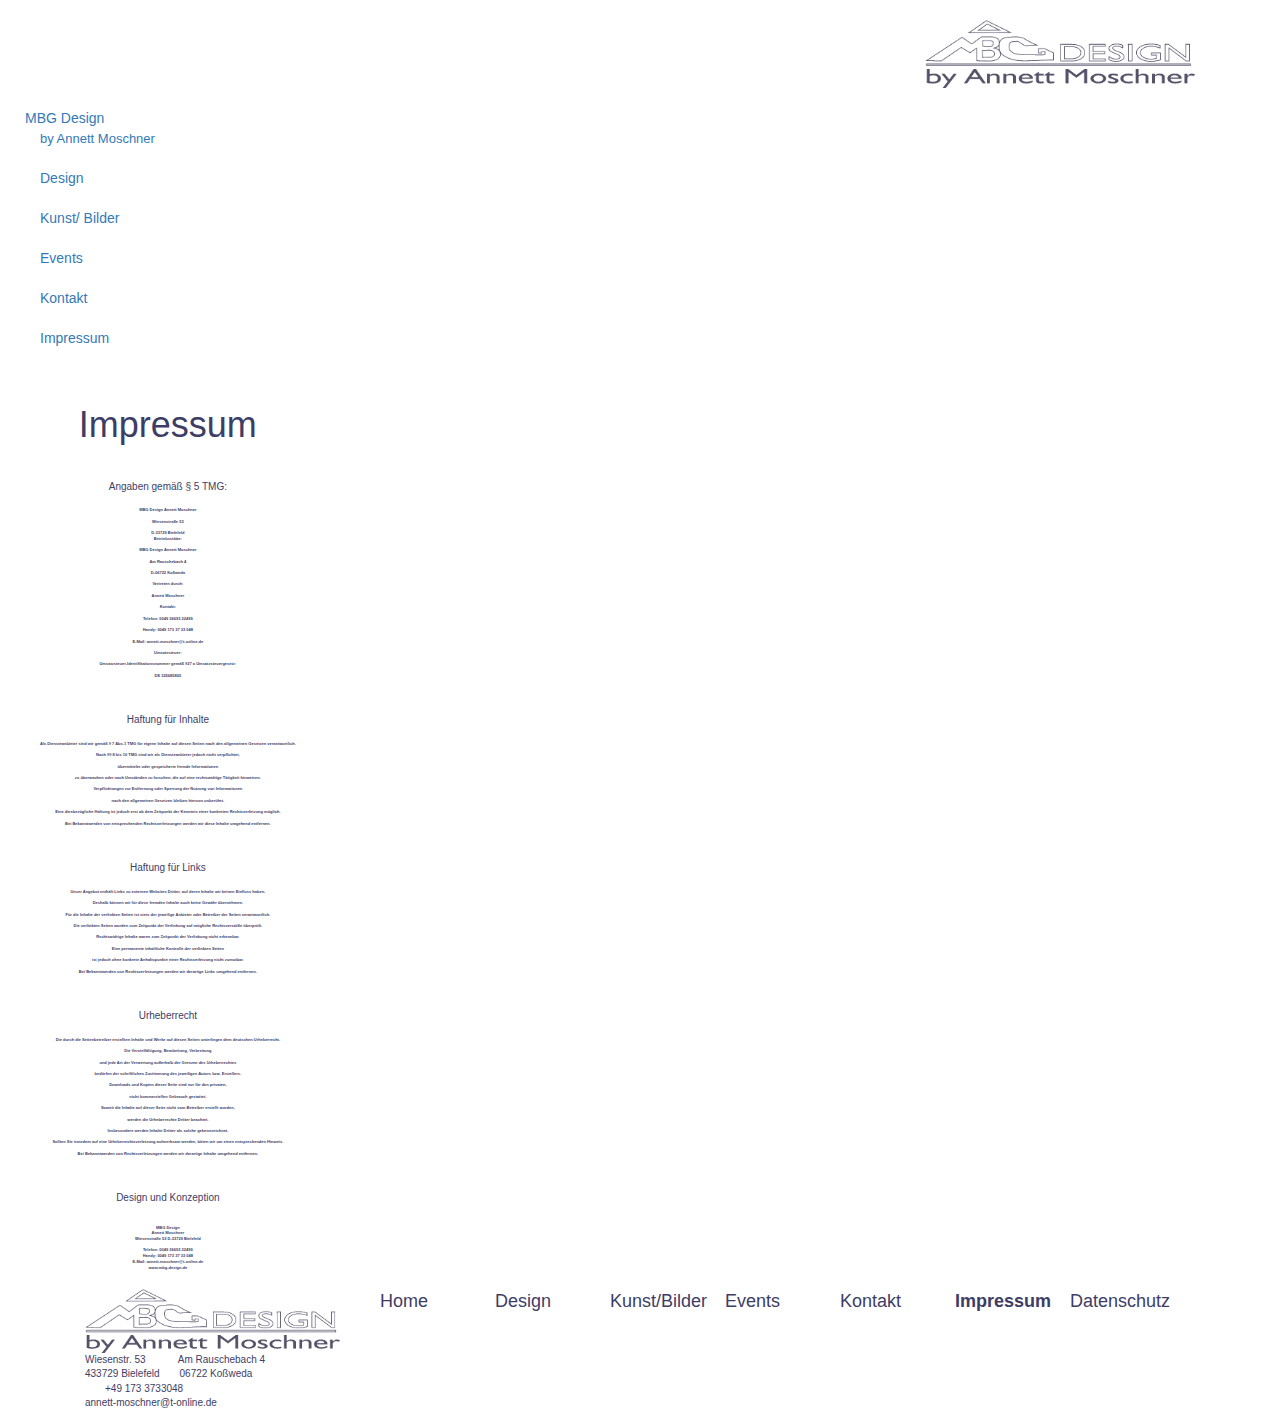
<file: impressum.html>
<!DOCTYPE html>
<html lang="de">
<head>
	<meta charset="UTF-8">
	<meta name="viewport" content="width=device-width, initial-scale=1.0">
	<title>MBG-Design by Annett Moschner</title>
	<link href="mbgdesign.css" rel="stylesheet">
  <link rel="stylesheet" href="https://maxcdn.bootstrapcdn.com/bootstrap/3.3.7/css/bootstrap.min.css"
   integrity="sha384-BVYiiSIFeK1dGmJRAkycuHAHRg32OmUcww7on3RYdg4Va+PmSTsz/K68vbdEjh4u" crossorigin="anonymous">
<script src="https://maxcdn.bootstrapcdn.com/bootstrap/3.3.7/js/bootstrap.min.js"
 integrity="sha384-Tc5IQib027qvyjSMfHjOMaLkfuWVxZxUPnCJA7l2mCWNIpG9mGCD8wGNIcPD7Txa" crossorigin="anonymous"></script>

 </head>

 <body >
 <div class="container">
 <div class="row">
 <div class="board-container ">
 	<div class="board main-frame" >
 <div class="row">
 <div class="container col-md-3  col-xs-10 pull-right" id="AM "style="margin: 20px 30px;"><img src="Logo MBG Designfrgst.png" style="width:100%; height:auto;"></div>
 </div>
 <div class="row">
 <div class="board col-3 sideboard" >
<div class="row">
 	<a class="sideboardlink"href="index.html">MBG Design</a></div>
 	<div class"row" >
 	<a class="sideboard-signature" href="index.html" id="byAM">by Annett Moschner</a></div><br>
 	<div class"row" >
 	<a class="sideboardlink" href="#">Design</a> </div><br>
 <div class"row" >
 	<a class="sideboardlink" href="#">Kunst/ Bilder</a>  </div><br>
 <div class"row" >
 	<a class="sideboardlink" href="#">Events</a> </div><br>
 <div class"row" >
 	<a class="sideboardlink" href="#">Kontakt</a>  </div><br>
 <div class"row" >
 	<a class="sideboardlink" href="impressum.html">Impressum</a></div><br>
 </div>






 		<div class="board dtsimpr">


<h1>Impressum </h1>
<h2>Angaben gemäß § 5 TMG:</h2>
	<p>MBG Design Annett Moschner<br>
	Wiesenstraße 53<br>
	D-33729 Bielefeld
  Betriebsstätte: <br>
	MBG Design Annett Moschner <br>
	Am Rauschebach 4<br>
	D-06722 Koßweda<br>
	Vertreten durch:<br>
	Annett Moschner<br>
	Kontakt:<br>
	Telefon: 0049 36693 22499<br>
	Handy: 0049 173 37 33 048<br>
	E-Mail: <a  href="mailto:annett-moschner@t-online.de">annett-moschner@t-online.de</a><br>
	Umsatzsteuer:<br>
	Umsatzsteuer-Identifikationsnummer gemäß §27 a Umsatzsteuergesetz:<br>
	DE 325685805</p>
<h2>Haftung für Inhalte</h2>
		<p>Als Diensteanbieter sind wir gemäß § 7 Abs.1 TMG für eigene Inhalte auf diesen Seiten nach den allgemeinen Gesetzen verantwortlich.<br>
	Nach §§ 8 bis 10 TMG sind wir als Diensteanbieter jedoch nicht verpflichtet,<br>
	übermittelte oder gespeicherte fremde Informationen<br>
	zu überwachen oder nach Umständen zu forschen, die auf eine rechtswidrige Tätigkeit hinweisen.<br>
	Verpflichtungen zur Entfernung oder Sperrung der Nutzung von Informationen<br>
	nach den allgemeinen Gesetzen bleiben hiervon unberührt.<br>
	Eine diesbezügliche Haftung ist jedoch erst ab dem Zeitpunkt der Kenntnis einer konkreten Rechtsverletzung möglich.
	<br> Bei Bekanntwerden von entsprechenden Rechtsverletzungen werden wir diese Inhalte umgehend entfernen.
</p>
<h2>	Haftung für Links</h2>
	<p>Unser Angebot enthält Links zu externen Websites Dritter, auf deren Inhalte wir keinen Einfluss haben.<br>
	Deshalb können wir für diese fremden Inhalte auch keine Gewähr übernehmen. <br>
	Für die Inhalte der verlinkten Seiten ist stets der jeweilige Anbieter oder Betreiber der Seiten verantwortlich.<br>
	Die verlinkten Seiten wurden zum Zeitpunkt der Verlinkung auf mögliche Rechtsverstöße überprüft.<br>
	Rechtswidrige Inhalte waren zum Zeitpunkt der Verlinkung nicht erkennbar.<br>
	Eine permanente inhaltliche Kontrolle der verlinkten Seiten<br>
	ist jedoch ohne konkrete Anhaltspunkte einer Rechtsverletzung nicht zumutbar.<br>
	Bei Bekanntwerden von Rechtsverletzungen werden wir derartige Links umgehend entfernen.
</p>
<h2>	Urheberrecht</h2>
	<p>Die durch die Seitenbetreiber erstellten Inhalte und Werke auf diesen Seiten unterliegen dem deutschen Urheberrecht.
		<br>Die Vervielfältigung, Bearbeitung, Verbreitung <br>
		und jede Art der Verwertung außerhalb der Grenzen des Urheberrechtes<br>
		bedürfen der schriftlichen Zustimmung des jeweiligen Autors bzw. Erstellers.
		<br>Downloads und Kopien dieser Seite sind nur für den privaten,<br>
		 nicht kommerziellen Gebrauch gestattet.<br>
	Soweit die Inhalte auf dieser Seite nicht vom Betreiber erstellt wurden,<br>
	 werden die Urheberrechte Dritter beachtet.
	<br> Insbesondere werden Inhalte Dritter als solche gekennzeichnet.<br>
	Sollten Sie trotzdem auf eine Urheberrechtsverletzung aufmerksam werden, bitten wir um einen entsprechenden Hinweis. <br>
	Bei Bekanntwerden von Rechtsverletzungen werden wir derartige Inhalte umgehend entfernen.
</p>
	<h2>Design und Konzeption</h2><br>
	<p>MBG Design<br> Annett Moschner<br> Wiesenstraße 53 D-33729 Bielefeld
<br>	Telefon: 0049 36693 22499 <br> Handy: 0049 173 37 33 048 <br> E-Mail: <a href="mailto:annett-moschner@t-online.de">annett-moschner@t-online.de</a>  <br>                                                                                                                                      www.mbg-design.de
</p>
	</div>
	</div>


  </div>






	<div class="container pull-left" >
	<div class"row" >

			<div class"row" >
				<div class="container pull-left col-md-3" style="color: #3D3D66; font-size:x-small;">
		<img src="Logo MBG Designfrgst.png"style="width:100%; height:auto;">


		<div class"row" >
			<div class="col">Wiesenstr. 53&emsp;&emsp;&emsp; Am Rauschebach 4</div>	</div>
			<div class"row" >
			 <div class="col">433729 Bielefeld&emsp;&emsp;06722 Koßweda</div>	</div>
			 <div class"row" >
			    <div class="col">&emsp;&emsp;+49 173 3733048</div></div>
					<div class"row" >
					<a class="col"href="mailto:annett-moschner@t-online.de">annett-moschner@t-online.de</a>
			</div>
		</div><a href="index.html"class="col-md-1 col-xs-3 link">Home</a><a class=" col-md-1 col-xs-3 link"href="#">Design</a><a class="link col-md-1 col-xs-3"href="#">Kunst/Bilder</a><a class="link col-md-1 col-xs-3"href="#">Events</a><a class=" col-md-1 link col-xs-3" href="#">Kontakt</a><a class="link selected  col-md-1 col-xs-3" href="impressum.html">Impressum</a><a class="link col-md-1 col-xs-3" href="datenschutz.html">Datenschutz</a>
		</div>


		</div>

		</div>
</div>
</div>
</div>
</body>
</html>
</file>
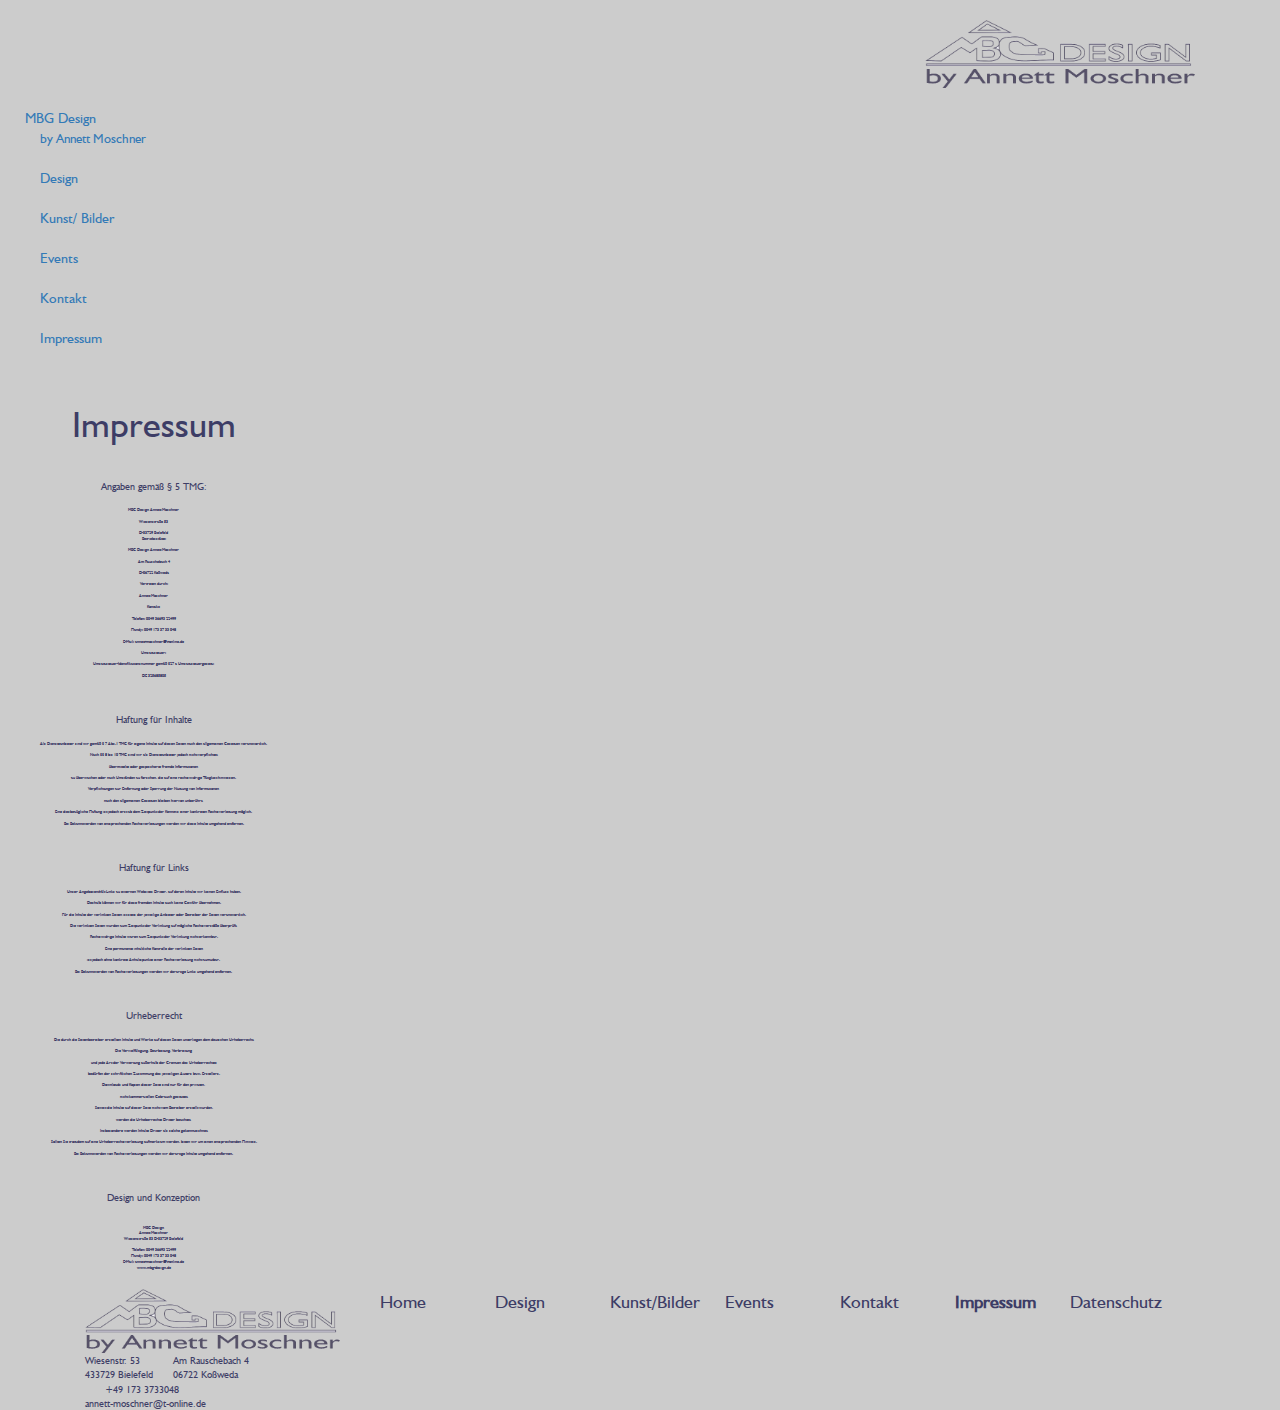
<file: Impressum.html>
<!DOCTYPE html>
<html lang="de">
<head>
	<meta charset="UTF-8">
	<meta name="viewport" content="width=device-width, initial-scale=1.0">
	<title>MBG-Design by Annett Moschner</title>
	<link href="MBGDesign.css" rel="stylesheet">
  <link rel="stylesheet" href="https://maxcdn.bootstrapcdn.com/bootstrap/3.3.7/css/bootstrap.min.css"
   integrity="sha384-BVYiiSIFeK1dGmJRAkycuHAHRg32OmUcww7on3RYdg4Va+PmSTsz/K68vbdEjh4u" crossorigin="anonymous">
<script src="https://maxcdn.bootstrapcdn.com/bootstrap/3.3.7/js/bootstrap.min.js"
 integrity="sha384-Tc5IQib027qvyjSMfHjOMaLkfuWVxZxUPnCJA7l2mCWNIpG9mGCD8wGNIcPD7Txa" crossorigin="anonymous"></script>

 </head>

 <body style="background-color: #CCCCCC;font-family: Humanist, sans-serif;">
 <div class="container">
 <div class="row">
 <div class="board-container ">
 	<div class="board main-frame" >
 <div class="row">
 <div class="container col-md-3  col-xs-10 pull-right" id="AM "style="margin: 20px 30px;"><img src="Logo MBG Designfrgst.png" style="width:100%; height:auto;"></div>
 </div>
 <div class="row">
 <div class="board sideboard" >
<div class="row">
 	<a class="sideboardlink"href="index.html">MBG Design</a></div>
 	<div class"row" >
 	<a class="sideboard-signature" href="index.html" id="byAM">by Annett Moschner</a></div><br>
 	<div class"row" >
 	<a class="sideboardlink" href="#">Design</a> </div><br>
 <div class"row" >
 	<a class="sideboardlink" href="#">Kunst/ Bilder</a>  </div><br>
 <div class"row" >
 	<a class="sideboardlink" href="#">Events</a> </div><br>
 <div class"row" >
 	<a class="sideboardlink" href="#">Kontakt</a>  </div><br>
 <div class"row" >
 	<a class="sideboardlink" href="impressum.html">Impressum</a></div><br>
 </div>






 		<div class="board dtsimpr">


<h1>Impressum </h1>
<h2>Angaben gemäß § 5 TMG:</h2>
	<p>MBG Design Annett Moschner<br>
	Wiesenstraße 53<br>
	D-33729 Bielefeld
  Betriebsstätte: <br>
	MBG Design Annett Moschner <br>
	Am Rauschebach 4<br>
	D-06722 Koßweda<br>
	Vertreten durch:<br>
	Annett Moschner<br>
	Kontakt:<br>
	Telefon: 0049 36693 22499<br>
	Handy: 0049 173 37 33 048<br>
	E-Mail: <a  href="mailto:annett-moschner@t-online.de">annett-moschner@t-online.de</a><br>
	Umsatzsteuer:<br>
	Umsatzsteuer-Identifikationsnummer gemäß §27 a Umsatzsteuergesetz:<br>
	DE 325685805</p>
<h2>Haftung für Inhalte</h2>
		<p>Als Diensteanbieter sind wir gemäß § 7 Abs.1 TMG für eigene Inhalte auf diesen Seiten nach den allgemeinen Gesetzen verantwortlich.<br>
	Nach §§ 8 bis 10 TMG sind wir als Diensteanbieter jedoch nicht verpflichtet,<br>
	übermittelte oder gespeicherte fremde Informationen<br>
	zu überwachen oder nach Umständen zu forschen, die auf eine rechtswidrige Tätigkeit hinweisen.<br>
	Verpflichtungen zur Entfernung oder Sperrung der Nutzung von Informationen<br>
	nach den allgemeinen Gesetzen bleiben hiervon unberührt.<br>
	Eine diesbezügliche Haftung ist jedoch erst ab dem Zeitpunkt der Kenntnis einer konkreten Rechtsverletzung möglich.
	<br> Bei Bekanntwerden von entsprechenden Rechtsverletzungen werden wir diese Inhalte umgehend entfernen.
</p>
<h2>	Haftung für Links</h2>
	<p>Unser Angebot enthält Links zu externen Websites Dritter, auf deren Inhalte wir keinen Einfluss haben.<br>
	Deshalb können wir für diese fremden Inhalte auch keine Gewähr übernehmen. <br>
	Für die Inhalte der verlinkten Seiten ist stets der jeweilige Anbieter oder Betreiber der Seiten verantwortlich.<br>
	Die verlinkten Seiten wurden zum Zeitpunkt der Verlinkung auf mögliche Rechtsverstöße überprüft.<br>
	Rechtswidrige Inhalte waren zum Zeitpunkt der Verlinkung nicht erkennbar.<br>
	Eine permanente inhaltliche Kontrolle der verlinkten Seiten<br>
	ist jedoch ohne konkrete Anhaltspunkte einer Rechtsverletzung nicht zumutbar.<br>
	Bei Bekanntwerden von Rechtsverletzungen werden wir derartige Links umgehend entfernen.
</p>
<h2>	Urheberrecht</h2>
	<p>Die durch die Seitenbetreiber erstellten Inhalte und Werke auf diesen Seiten unterliegen dem deutschen Urheberrecht.
		<br>Die Vervielfältigung, Bearbeitung, Verbreitung <br>
		und jede Art der Verwertung außerhalb der Grenzen des Urheberrechtes<br>
		bedürfen der schriftlichen Zustimmung des jeweiligen Autors bzw. Erstellers.
		<br>Downloads und Kopien dieser Seite sind nur für den privaten,<br>
		 nicht kommerziellen Gebrauch gestattet.<br>
	Soweit die Inhalte auf dieser Seite nicht vom Betreiber erstellt wurden,<br>
	 werden die Urheberrechte Dritter beachtet.
	<br> Insbesondere werden Inhalte Dritter als solche gekennzeichnet.<br>
	Sollten Sie trotzdem auf eine Urheberrechtsverletzung aufmerksam werden, bitten wir um einen entsprechenden Hinweis. <br>
	Bei Bekanntwerden von Rechtsverletzungen werden wir derartige Inhalte umgehend entfernen.
</p>
	<h2>Design und Konzeption</h2><br>
	<p>MBG Design<br> Annett Moschner<br> Wiesenstraße 53 D-33729 Bielefeld
<br>	Telefon: 0049 36693 22499 <br> Handy: 0049 173 37 33 048 <br> E-Mail: <a href="mailto:annett-moschner@t-online.de">annett-moschner@t-online.de</a>  <br>                                                                                                                                      www.mbg-design.de
</p>
	</div>
	</div>


  </div>






	<div class="container pull-left" >
	<div class"row" >

			<div class"row" >
				<div class="container pull-left col-md-3" style="color: #3D3D66; font-size:x-small;">
		<img src="Logo MBG Designfrgst.png"style="width:100%; height:auto;">


		<div class"row" >
			<div class="col">Wiesenstr. 53&emsp;&emsp;&emsp; Am Rauschebach 4</div>	</div>
			<div class"row" >
			 <div class="col">433729 Bielefeld&emsp;&emsp;06722 Koßweda</div>	</div>
			 <div class"row" >
			    <div class="col">&emsp;&emsp;+49 173 3733048</div></div>
					<div class"row" >
					<a class="col"href="mailto:annett-moschner@t-online.de">annett-moschner@t-online.de</a>
			</div>
		</div><a href="index.html"class="col-md-1 col-xs-3 link">Home</a><a class=" col-md-1 col-xs-3 link"href="#">Design</a><a class="link col-md-1 col-xs-3"href="#">Kunst/Bilder</a><a class="link col-md-1 col-xs-3"href="#">Events</a><a class=" col-md-1 link col-xs-3" href="#">Kontakt</a><a class="link selected  col-md-1 col-xs-3" href="impressum.html">Impressum</a><a class="link col-md-1 col-xs-3" href="datenschutz.html">Datenschutz</a>
		</div>


		</div>

		</div>
</div>
</div>
</div>
</body>
</html>
</file>
<file: mbgdesign.css>
@font-face {
    font-family: "Humanist";
    src: url(humanist-521-bt.ttf);
}
.link {
	color: #3d3d66;
	margin: 0px 10px;
	font-size: large;

}
a[href^="mailto:"]
{
  color: #3d3d66;
}
.selected {
	font-weight:bold;
}
@media only screen and (max-width: 800px){
 .sideboard {

	 text-align: left;
   vertical-align: middle;
	 background-color: #3D3D66; width:40%; height:40%;padding: 40px; margin: 10px;float:left;
   display:inline-block;
 }

 .sideboard-signature {
   color: white;

   font-size:small;
 }
 .sideboardlink{
	 white-space: nowrap;
	 color: white;

   font-size:medium;
 }
 #AM{
	 display: none;
 }
 .Text{

	 font-weight:bold; color: #3d3d66;font-size:5px; text-align: center;display:inline-block; margin: 10px;

 }
 .Titletext {
   font-size: 10px;display:inline-block;vertical-align: middle; font-weight:bold; color: #3d3d66;
 }
 .main-frame{
	 border: 1px solid gray; width:100%; background-color: white;
   }

  .signature{

     margin-top: 15px;font-weight:bold; color: #3d3d66;font-size:5px; text-align: center;display:inline-block;
   }
 }
 .dtsimpr{

   font-size: 4px;font-weight:bold; color: #3d3d66;text-align: center;display:inline-block;word-wrap:break-word; white-space: pre-line;

 }
 .dtsimpr > h2{
 font-size: 10px;
 }
 .dtsimpr > h3{
 font-size: 8px;
 }
 .dtsimpr > h4{
 font-size: 6px;
 }

}
@media only screen and (min-width: 800px){
 .sideboard {

	 text-align: left;
    vertical-align: middle;
	 background-color: #3D3D66; width:20%; height:20%;padding: 40px; margin-bottom: -5%;float:left;
   display:inline-block;
 }
.sideboard-signature {
  color: white;

  font-size:large;
}


   .sideboardlink{
    color: white;

    font-size:x-large;
   }
 .Text{

	 font-weight:bold; color: #3d3d66;font-size:medium; text-align: center;display:inline-block;

 }
 .Titletext {
	 font-size:large;display:inline-block;vertical-align: middle; font-weight:bold; color: #3d3d66;
 }
 .main-frame{
	 border: 1px solid gray; background-color: white;
    }
  .signature{

     margin-top: 25px;font-weight:bold; color: #3d3d66;font-size:medium; text-align: center;display:inline-block;

 }
 .dtsimpr{

   font-size: 10px;font-weight:bold; color: #3d3d66;text-align: center;display:inline-block;word-wrap:break-word; white-space: pre-line;

 }
 .dtsimpr > h2{
 font-size: 20px;
 }
 .dtsimpr > h3{
 font-size: 15px;
 }
 .dtsimpr > h4{
 font-size: 12px;
 }
}



#byAM	{
	font-size: small;
	text-align: left;
}
.Bilder {
  margin:5% 0%; display: inline-block;
}
body{
  background-color: #CCCCCC;font-family: Humanist, sans-serif;
}
</file>
<file: MBGDesign.css>
@font-face {
    font-family: "Humanist";
    src: url(humanist-521-bt.ttf);
}
.link {
	color: #3d3d66;
	margin: 0px 10px;
	font-size: large;

}
a[href^="mailto:"]
{
  color: #3d3d66;
}
.selected {
	font-weight:bold;
}
@media only screen and (max-width: 800px){
 .sideboard {

	 text-align: left;
   vertical-align: middle;
	 background-color: #3D3D66; width:40%; height:40%;padding: 40px; margin: 10px;float:left;
   display:inline-block;
 }

 .sideboard-signature {
   color: white;

   font-size:small;
 }
 .sideboardlink{
	 white-space: nowrap;
	 color: white;

   font-size:medium;
 }
 #AM{
	 display: none;
 }
 .Text{

	 font-weight:bold; color: #3d3d66;font-size:5px; text-align: center;display:inline-block; margin: 10px;

 }
 .Titletext {
   font-size: 10px;display:inline-block;vertical-align: middle; font-weight:bold; color: #3d3d66;
 }
 .main-frame{
	 border: 1px solid gray; width:100%; background-color: white;
   }

  .signature{

     margin-top: 15px;font-weight:bold; color: #3d3d66;font-size:5px; text-align: center;display:inline-block;
   }
 }
 .dtsimpr{

   font-size: 4px;font-weight:bold; color: #3d3d66;text-align: center;display:inline-block;word-wrap:break-word; white-space: pre-line;

 }
 .dtsimpr > h2{
 font-size: 10px;
 }
 .dtsimpr > h3{
 font-size: 8px;
 }
 .dtsimpr > h4{
 font-size: 6px;
 }

}
@media only screen and (min-width: 800px){
 .sideboard {

	 text-align: left;
    vertical-align: middle;
	 background-color: #3D3D66; width:20%; height:20%;padding: 40px; margin-bottom: -5%;float:left;
   display:inline-block;
 }
.sideboard-signature {
  color: white;

  font-size:large;
}


   .sideboardlink{
    color: white;

    font-size:x-large;
   }
 .Text{

	 font-weight:bold; color: #3d3d66;font-size:medium; text-align: center;display:inline-block;

 }
 .Titletext {
	 font-size:large;display:inline-block;vertical-align: middle; font-weight:bold; color: #3d3d66;
 }
 .main-frame{
	 border: 1px solid gray; background-color: white;
    }
  .signature{

     margin-top: 25px;font-weight:bold; color: #3d3d66;font-size:medium; text-align: center;display:inline-block;

 }
 .dtsimpr{

   font-size: 10px;font-weight:bold; color: #3d3d66;text-align: center;display:inline-block;word-wrap:break-word; white-space: pre-line;

 }
 .dtsimpr > h2{
 font-size: 20px;
 }
 .dtsimpr > h3{
 font-size: 15px;
 }
 .dtsimpr > h4{
 font-size: 12px;
 }
}



#byAM	{
	font-size: small;
	text-align: left;
}
.Bilder {
  margin:5% 0%; display: inline-block;
}
body{
  background-color: #CCCCCC;font-family: Humanist, sans-serif;
}
</file>
